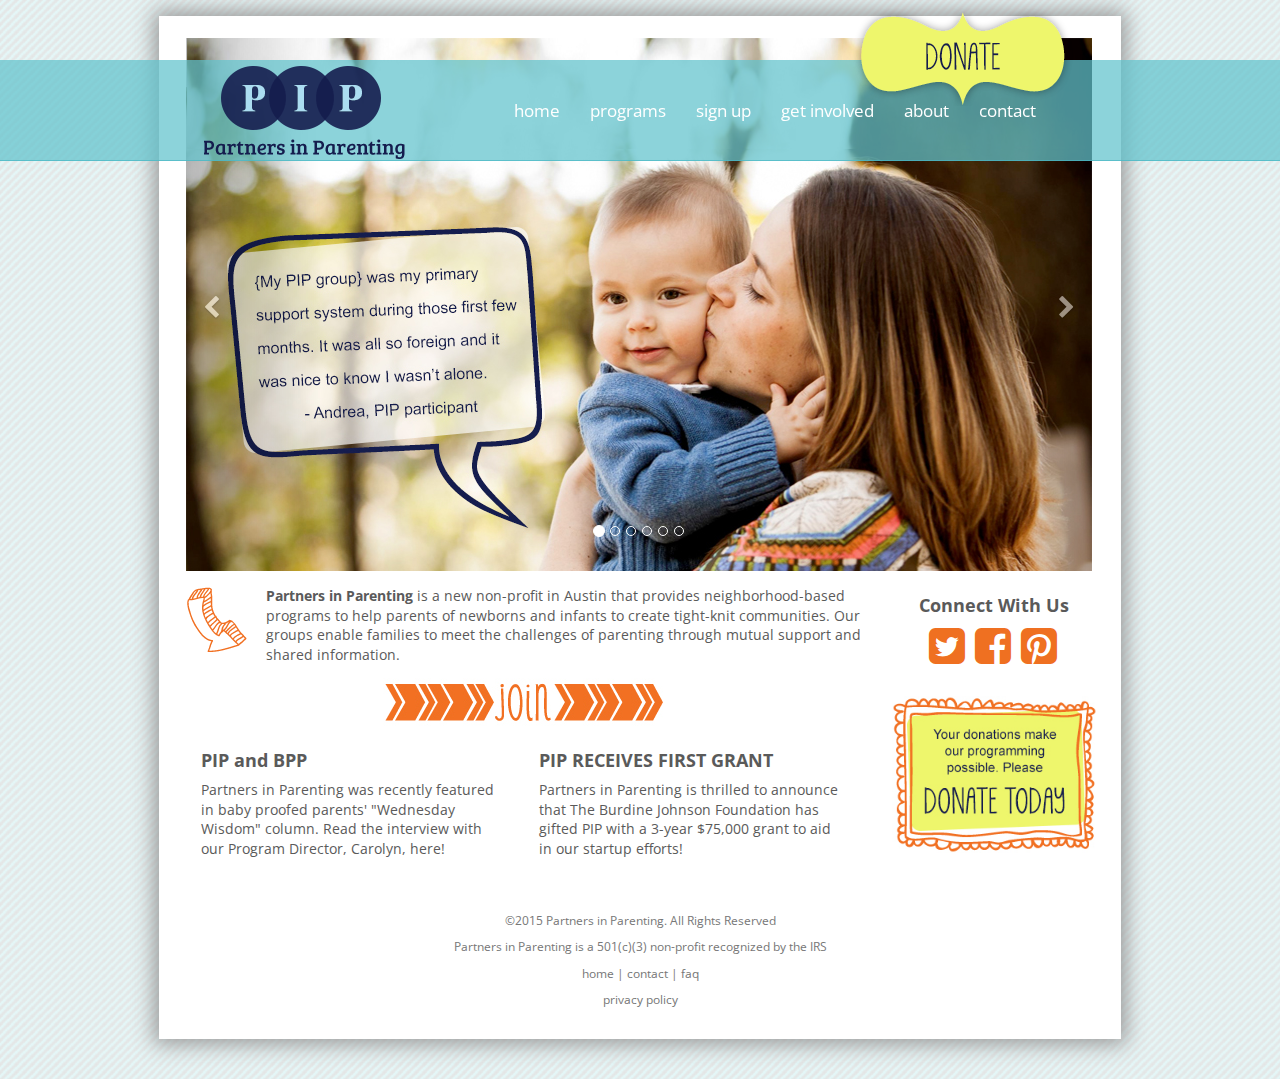
<file: index.html>
<!DOCTYPE html>
<html lang="en">
    <head>
        <meta charset="utf-8">
        <meta http-equiv="X-UA-Compatible" content="IE=edge">
        <meta name="viewport" content="width=device-width, initial-scale=1">
        <!-- Favicon -->
        <link rel="icon" type="image/png" href="img/favicon.png">

        <title>Partners in Parenting</title>
        <meta name="description" content="">

        <!-- Bootstrap -->
        <link href="css/bootstrap.css" rel="stylesheet">

        <!-- Font Awesome -->
        <link href="css/font-awesome.css" rel="stylesheet">

        <!-- Custom Styles -->
        <link href="css/style.css" rel="stylesheet">

        <!-- Custom Google Fonts -->
        <link href='http://fonts.googleapis.com/css?family=Open+Sans:400italic,400,700' rel='stylesheet' type='text/css'>

        <!-- HTML5 shim and Respond.js for IE8 support of HTML5 elements and media queries -->

        <!--[if lt IE 9]>
<script src="https://oss.maxcdn.com/html5shiv/3.7.2/html5shiv.min.js"></script>
<script src="https://oss.maxcdn.com/respond/1.4.2/respond.min.js"></script>
<![endif]-->
    </head>
    <body>

        <!-- BODY WRAPPER -->
        <div class="body-wrapper">

            <!-- Static navbar -->
            <div class="navbar-wrapper">
                <nav class="navbar navbar-default navbar-static-top">
                    <div class="container">
                        <div class="navbar-header">
                            <button type="button" class="navbar-toggle collapsed" data-toggle="collapse" data-target="#navbar" aria-expanded="false" aria-controls="navbar">
                                <span class="sr-only">Toggle navigation</span>
                                <span class="icon-bar"></span>
                                <span class="icon-bar"></span>
                                <span class="icon-bar"></span>
                            </button>
                            <a class="navbar-brand" href="#"><img class="logo" src="img/parnters-in-parenting-austin.png"></a>
                        </div>
                        <div id="navbar" class="navbar-collapse collapse">
                            <ul class="nav navbar-nav">
                            </ul>
                            <ul class="nav navbar-nav navbar-right">
                                <li><a href="#">home</a></li>
                                <li><a href="#">programs</a></li>
                                <li><a href="#">sign up</a></li>
                                <li><a href="#">get involved</a></li>
                                <li><a href="#">about</a></li>
                                <li><a href="#">contact</a></li>
                            </ul>
                        </div>
                    </div>
                </nav>
            </div>

            <!-- Donate Button -->
            <div class="container">
                <span id="donate-button"></span>
            </div>

            <div class="container body-container">

                <!-- Carousel -->
                <div id="myCarousel" class="carousel slide" data-ride="carousel">
                    <!-- Indicators -->
                    <ol class="carousel-indicators">
                        <li data-target="#myCarousel" data-slide-to="0" class="active"></li>
                        <li data-target="#myCarousel" data-slide-to="1"></li>
                        <li data-target="#myCarousel" data-slide-to="2"></li>
                        <li data-target="#myCarousel" data-slide-to="3"></li>
                        <li data-target="#myCarousel" data-slide-to="4"></li>
                        <li data-target="#myCarousel" data-slide-to="5"></li>
                    </ol>
                    <div class="carousel-inner" role="listbox">
                        <div class="item active">
                            <img class="first-slide" src="img/slider/home1-partners-in-parenting.jpg" alt="">
                        </div>
                        <div class="item">
                            <img class="second-slide" src="img/slider/home2-new-parent-groups.jpg" alt="">
                        </div>
                        <div class="item">
                            <img class="third-slide" src="img/slider/home3-helping-partners-in-parenting.jpg" alt="">
                        </div>

                        <div class="item">
                            <img class="fourth-slide" src="img/slider/home4-volunteer-to-help-new-parents.jpg" alt="">
                        </div>

                        <div class="item">
                            <img class="fifth-slide" src="img/slider/home5-what-all-the-fuss-is-about.jpg" alt="">
                        </div>

                        <div class="item">
                            <img class="sixth-slide" src="img/slider/home6-community-for-new-families.jpg" alt="">
                        </div>
                    </div>

                    <a class="left carousel-control" href="#myCarousel" role="button" data-slide="prev">
                        <span class="fa fa-chevron-left" aria-hidden="true"></span>
                        <span class="sr-only">Previous</span>
                    </a>
                    <a class="right carousel-control" href="#myCarousel" role="button" data-slide="next">
                        <span class="fa fa-chevron-right" aria-hidden="true"></span>
                        <span class="sr-only">Next</span>
                    </a>
                </div>
                <!-- /.carousel -->


                <div class="row">
                    <div class="col-sm-9">

                        <div class="content-arrow">
                            <strong>Partners in Parenting</strong> is a new non-profit in Austin that provides
                            neighborhood-based programs to help parents of newborns and infants to create tight-knit
                            communities. Our groups enable families to meet the challenges of parenting through
                            mutual support and shared information.
                        </div>

                        <div class="banner-header text-center">
                            <img src="img/join-partners-in-parenting.jpg">
                        </div>

                        <div class="col-sm-6">
                            <h4>PIP and BPP</h4>
                            Partners in Parenting was recently featured in baby proofed parents'
                            "Wednesday Wisdom" column. Read the interview with our Program Director, Carolyn, here!
                        </div>

                        <div class="col-sm-6">
                            <h4>PIP RECEIVES FIRST GRANT</h4>
                            Partners in Parenting is thrilled to announce that The Burdine Johnson Foundation
                            has gifted PIP with a 3-year $75,000 grant to aid in our startup efforts!
                        </div>

                    </div>

                    <div class="col-sm-3">
                        <h4 class="text-center">Connect With Us</h4>
                        <div class="text-center social-icons">
                            <a href="http://www.twitter.com/pipatx"><i class="fa fa-twitter-square fa-3x"> </i></a>
                            <a href="https://www.facebook.com/pipatx"><i class="fa fa-facebook-square fa-3x"> </i></a>
                            <a href="http://www.pinterest.com/pipatx/"><i class="fa fa-pinterest-square fa-3x"> </i></a>
                        </div>
                        <p>&nbsp;</p>
                        <p>
                            <img class="img-responsive center-block" src="img/donate-to-help-new-parents-foundation.jpg">
                        </p>
                    </div>
                </div>
            </div>

            <footer>
                <div class="row">
                    <div class="col-sm-12 text-center small">
                        <p>&copy;2015 Partners in Parenting. All Rights Reserved</p>
                        <p>Partners in Parenting is a 501(c)(3) non-profit recognized by the IRS</p>
                        <p>home | contact | faq</p>
                        <p>privacy policy</p>
                    </div>
                </div>
            </footer>

        </div><!-- / . body wrapper -->

        <!-- jQuery (necessary for Bootstrap's JavaScript plugins) -->
        <script src="https://ajax.googleapis.com/ajax/libs/jquery/1.11.3/jquery.min.js"></script>
        <!-- Include all compiled plugins (below), or include individual files as needed -->
        <script src="js/bootstrap.js"></script>
    </body>
</html>
</file>
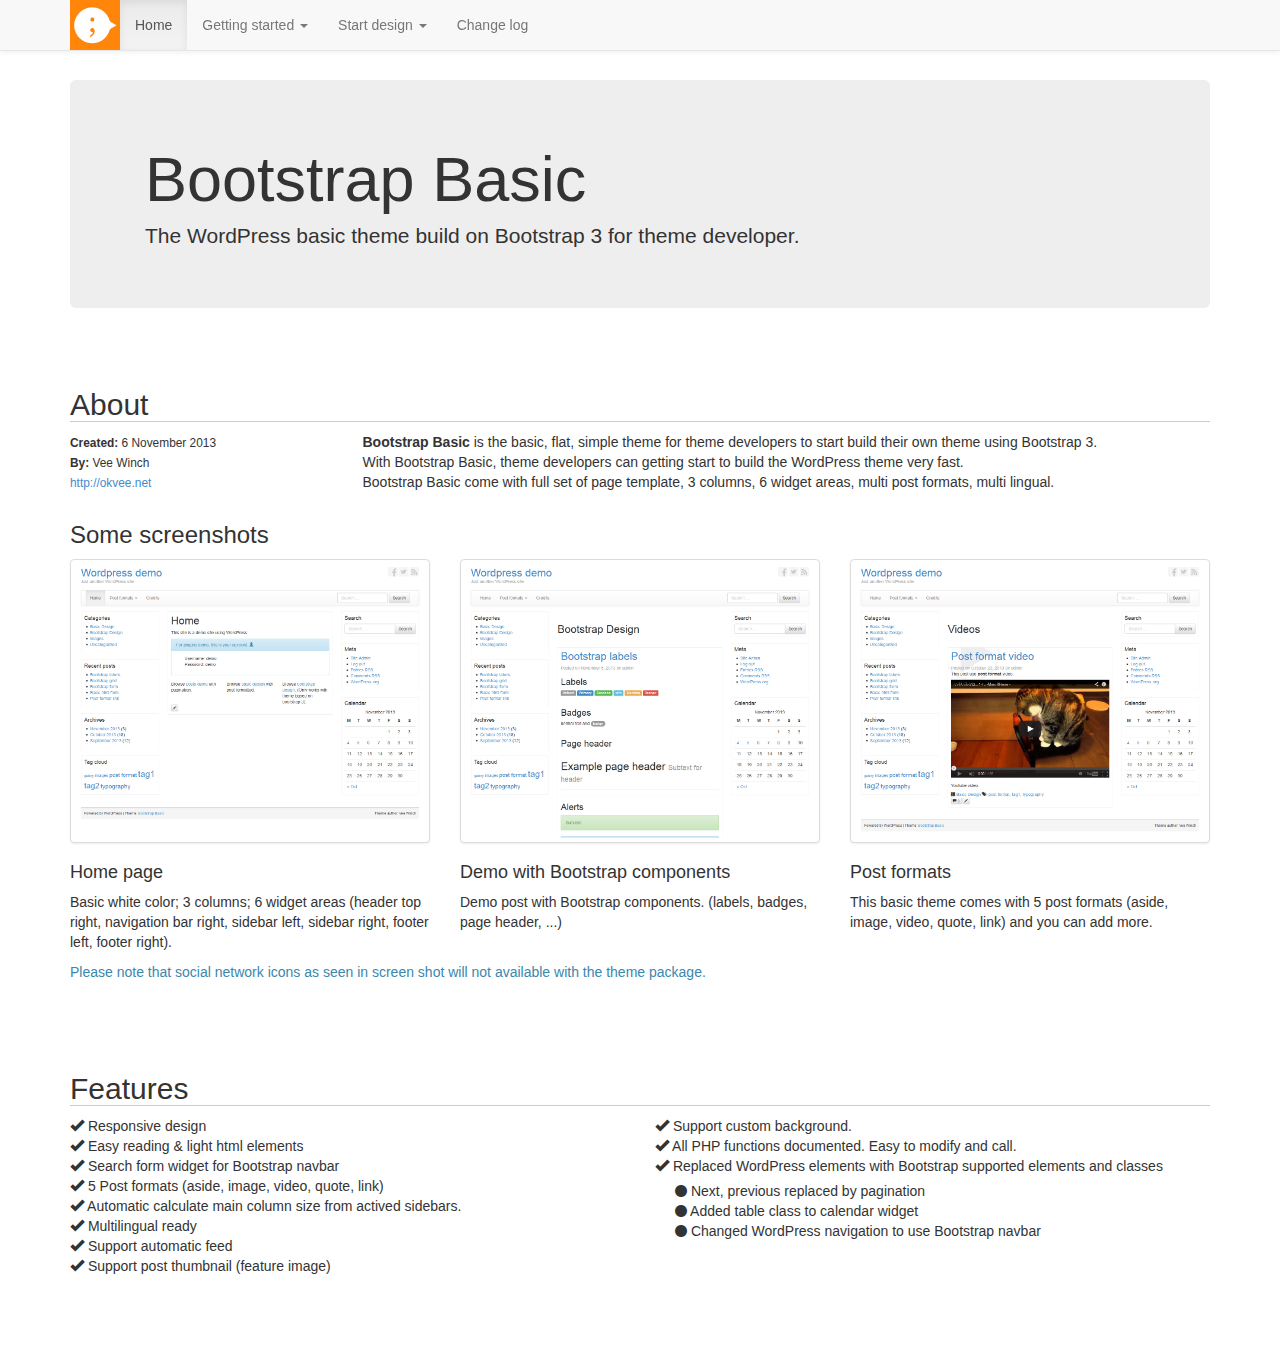
<file: wp/document/index.html>
<!DOCTYPE html>
<!--[if lt IE 7]>      <html class="no-js lt-ie9 lt-ie8 lt-ie7"> <![endif]-->
<!--[if IE 7]>         <html class="no-js lt-ie9 lt-ie8"> <![endif]-->
<!--[if IE 8]>         <html class="no-js lt-ie9"> <![endif]-->
<!--[if gt IE 8]><!--> <html class="no-js"> <!--<![endif]-->
	<head>
		<meta charset="utf-8">
		<meta http-equiv="X-UA-Compatible" content="IE=edge,chrome=1">
		<title>Bootstrap Basic Document</title>
		<meta name="description" content="">
		<meta name="viewport" content="width=device-width">

		<link rel="stylesheet" href="css/bootstrap.min.css">
		<link rel="stylesheet" href="css/bootstrap-theme.min.css">
		<link rel="stylesheet" href="css/font-awesome/css/font-awesome.min.css">
		<!--[if lte IE 7]>
		<link rel="stylesheet" href="css/font-awesome/css/font-awesome-ie7.min.css">
		<![endif]-->
		<link rel="stylesheet" href="css/main.css">

		<script src="js/vendor/modernizr-2.6.2-respond-1.1.0.min.js"></script>
	</head>
	<body id="the-page-body" data-spy="scroll" data-target="#the-page-navbar" data-offset="80">
		<a class="sr-only" href="#the-page-content">Skip to content</a>





		<!--[if lte IE 7]>
			<p class="ancient-browser-alert"><span class="icon-exclamation-sign icon-large"></span> You are using an <strong>outdated</strong> browser. Please <a href="http://browsehappy.com/">upgrade your browser</a> or <a href="http://www.google.com/chromeframe/?redirect=true">activate Google Chrome Frame</a> to improve your experience.</p>
		<![endif]-->





		<header>
			<nav id="the-page-navbar" class="navbar navbar-default navbar-fixed-top" role="navigation">
				<div class="container">
					<div class="row">
						<div class="col-xs-12">
							<!-- Brand and toggle get grouped for better mobile display -->
							<div class="navbar-header">
								<button type="button" class="navbar-toggle" data-toggle="collapse" data-target=".navbar-ex1-collapse">
									<span class="sr-only">Menu</span>
									<span class="icon-bar"></span>
									<span class="icon-bar"></span>
									<span class="icon-bar"></span>
								</button>
								<h1 class="brand-logo"><a class="navbar-brand" href="#the-page-body">Bootstrap Basic</a></h1>
							</div>

							<!-- Collect the nav links, forms, and other content for toggling -->
							<div class="collapse navbar-collapse navbar-ex1-collapse">
								<ul class="nav navbar-nav">
									<li class="active"><a href="index.html">Home</a></li>
									<li class="dropdown"><a href="#" class="dropdown-toggle" data-toggle="dropdown">Getting started <span class="caret"></span></a>
										<ul class="dropdown-menu">
											<li><a href="getting-started-install.html">Installation</a></li>
											<li><a href="getting-started-widget-navbar.html">Add widget to navbar</a></li>
											<li><a href="getting-started-custom-bg.html">Change custom background</a></li>
										</ul>
									</li>
									<li class="dropdown"><a href="#" class="dropdown-toggle" data-toggle="dropdown">Start design <span class="caret"></span></a>
										<ul class="dropdown-menu">
											<li><a href="start-design-config.html">Configuration, setting, and naming</a></li>
											<li><a href="start-design-change-language.html">Change the language</a></li>
											<li><a href="start-design-resources.html">More resources for theme developer</a></li>
										</ul>
									</li>
									<li><a href="change-log.html">Change log</a></li>
								</ul>
							</div><!-- /.navbar-collapse -->
						</div>
					</div>
				</div>
			</nav><!--.navbar-->
		</header>


		<div class="container">
			<div class="row">
				<div class="col-md-12" id="the-page-content">
					<article>
						<div class="jumbotron">
							<div class="container">
								<h1>Bootstrap Basic</h1>
								<p>
									The WordPress basic theme build on Bootstrap 3 for theme developer.
								</p>
							</div>
						</div>


						<section id="about" class="document-main-section">
							<h2>About</h2>

							<div class="row">
								<div class="col-xs-4 col-sm-3">
									<small>
										<strong>Created: </strong> <time datetime="2013-10-05">6 November 2013</time><br>
										<strong>By: </strong> Vee Winch<br>
										<a href="http://okvee.net/en" target="_blank">http://okvee.net</a>
									</small>
								</div>
								<div class="col-xs-8 col-sm-9">
									<p>
										<strong>Bootstrap Basic</strong> is the basic, flat, simple theme for theme developers to start build their own theme using Bootstrap 3.<br />
										With Bootstrap Basic, theme developers can getting start to build the WordPress theme very fast.<br />
										Bootstrap Basic come with full set of page template, 3 columns, 6 widget areas, multi post formats, multi lingual.
									</p>
								</div>
							</div>

							<h3>Some screenshots</h3>

							<div class="row">
								<div class="col-sm-4">
									<div class="thumbnail">
										<a href="img/01_preview1.jpg"><img src="img/01_preview1.jpg" alt="preview"></a>
									</div>
									<div class="caption">
										<h4>Home page</h4>
										<p>Basic white color; 3 columns; 6 widget areas (header top right, navigation bar right, sidebar left, sidebar right, footer left, footer right).</p>
									</div>
								</div>
								<div class="col-sm-4">
									<div class="thumbnail">
										<a href="img/01_preview2.jpg"><img src="img/01_preview2.jpg" alt="preview"></a>
									</div>
									<div class="caption">
										<h4>Demo with Bootstrap components</h4>
										<p>Demo post with Bootstrap components. (labels, badges, page header, ...)</p>
									</div>
								</div>
								<div class="col-sm-4">
									<div class="thumbnail">
										<a href="img/01_preview3.jpg"><img src="img/01_preview3.jpg" alt="preview"></a>
									</div>
									<div class="caption">
										<h4>Post formats</h4>
										<p>This basic theme comes with 5 post formats (aside, image, video, quote, link) and you can add more.</p>
									</div>
								</div>
								<div class="clearfix"></div>
								<div class="col-md-12">
									<p class="text-info">Please note that social network icons as seen in screen shot will not available with the theme package.</p>
								</div>
							</div>
						</section><!--#about-->


						<section id="features" class="document-main-section">
							<h2>Features</h2>

							<div class="row">
								<div class="col-sm-6">
									<ul class="list-unstyled">
										<li><span class="glyphicon glyphicon-ok"></span> Responsive design</li>
										<li><span class="glyphicon glyphicon-ok"></span> Easy reading &amp; light html elements</li>
										<li><span class="glyphicon glyphicon-ok"></span> Search form widget for Bootstrap navbar</li>
										<li><span class="glyphicon glyphicon-ok"></span> 5 Post formats (aside, image, video, quote, link)</li>
										<li><span class="glyphicon glyphicon-ok"></span> Automatic calculate main column size from actived sidebars.</li>
										<li><span class="glyphicon glyphicon-ok"></span> Multilingual ready</li>
										<li><span class="glyphicon glyphicon-ok"></span> Support automatic feed</li>
										<li><span class="glyphicon glyphicon-ok"></span> Support post thumbnail (feature image)</li>
									</ul>
								</div>
								<div class="col-sm-6">
									<ul class="list-unstyled">
										<li><span class="glyphicon glyphicon-ok"></span> Support custom background.</li>
										<li><span class="glyphicon glyphicon-ok"></span> All PHP functions documented. Easy to modify and call.</li>
										<li><span class="glyphicon glyphicon-ok"></span> Replaced WordPress elements with Bootstrap supported elements and classes
											<ul>
												<li><span class="fa fa-circle"></span> Next, previous replaced by pagination</li>
												<li><span class="fa fa-circle"></span> Added table class to calendar widget</li>
												<li><span class="fa fa-circle"></span> Changed WordPress navigation to use Bootstrap navbar</li>
											</ul>
										</li>
									</ul>
								</div>
							</div>
						</section><!--#features-->


						<div class="the-page-end"></div>


					</article>
				</div>
			</div>
		</div>





		<script src="js/vendor/jquery-1.10.1.min.js"></script>
		<script src="js/vendor/bootstrap.min.js"></script>
		<script src="js/main.js"></script>
	</body>
</html>
</file>
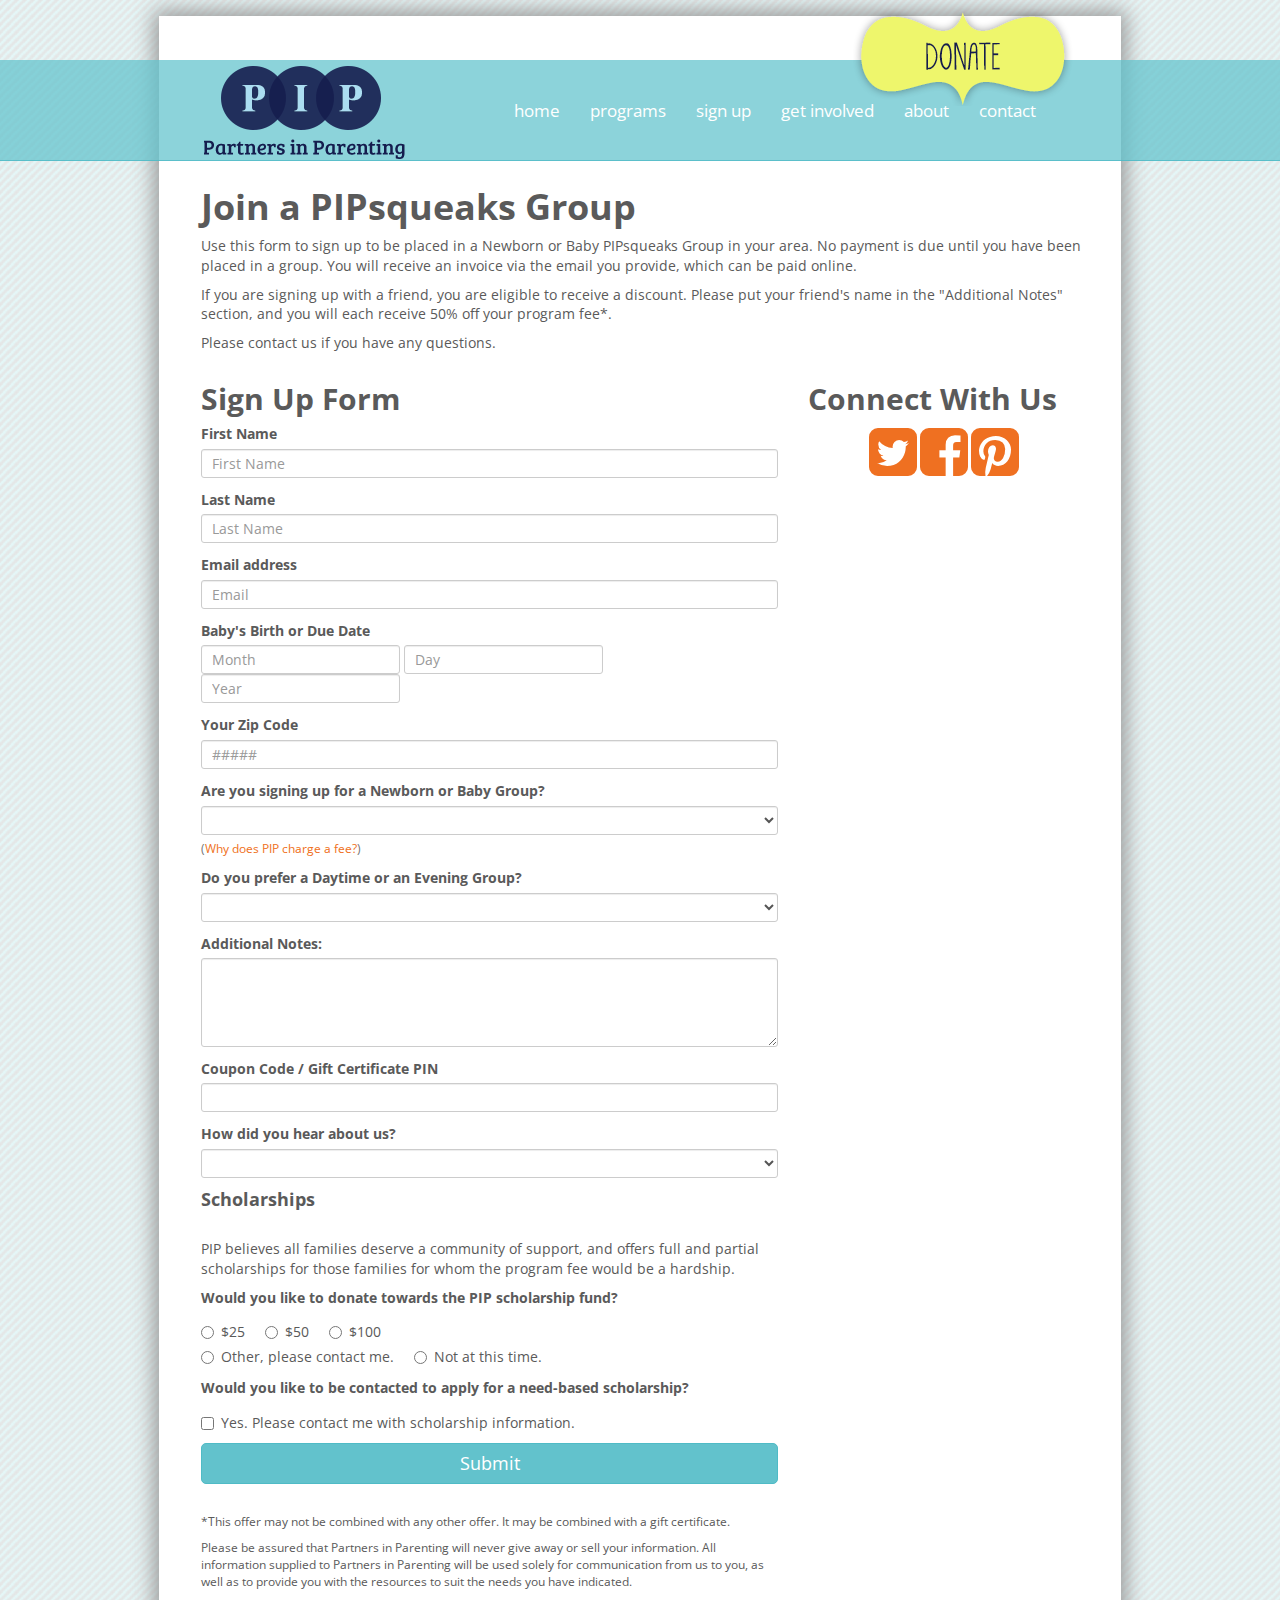
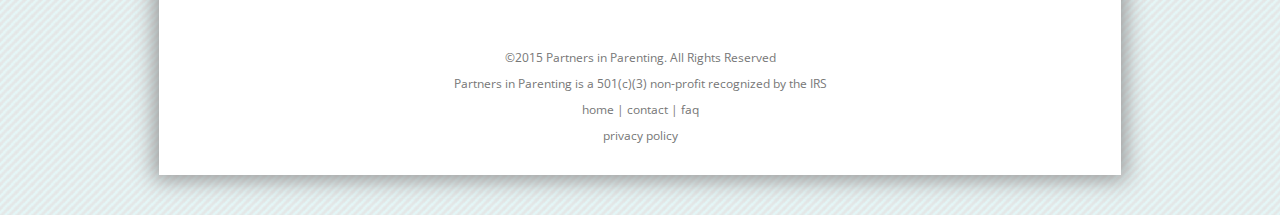
<file: sign-up.html>
<!DOCTYPE html>
<html lang="en">
    <head>
        <meta charset="utf-8">
        <meta http-equiv="X-UA-Compatible" content="IE=edge">
        <meta name="viewport" content="width=device-width, initial-scale=1">
        <!-- Favicon -->
        <link rel="icon" type="image/png" href="img/favicon.png">

        <title>Partners in Parenting</title>
        <meta name="description" content="">

        <!-- Bootstrap -->
        <link href="css/bootstrap.css" rel="stylesheet">

        <!-- Font Awesome -->
        <link href="css/font-awesome.css" rel="stylesheet">

        <!-- Custom Styles -->
        <link href="css/style.css" rel="stylesheet">

        <!-- Custom Google Fonts -->
        <link href='http://fonts.googleapis.com/css?family=Open+Sans:400italic,400,700' rel='stylesheet' type='text/css'>

        <!-- HTML5 shim and Respond.js for IE8 support of HTML5 elements and media queries -->

        <!--[if lt IE 9]>
<script src="https://oss.maxcdn.com/html5shiv/3.7.2/html5shiv.min.js"></script>
<script src="https://oss.maxcdn.com/respond/1.4.2/respond.min.js"></script>
<![endif]-->
    </head>
    <body>

        <!-- BODY WRAPPER -->
        <div class="body-wrapper">

            <!-- Static navbar -->
            <div class="navbar-wrapper">
                <nav class="navbar navbar-default navbar-static-top">
                    <div class="container">
                        <div class="navbar-header">
                            <button type="button" class="navbar-toggle collapsed" data-toggle="collapse" data-target="#navbar" aria-expanded="false" aria-controls="navbar">
                                <span class="sr-only">Toggle navigation</span>
                                <span class="icon-bar"></span>
                                <span class="icon-bar"></span>
                                <span class="icon-bar"></span>
                            </button>
                            <a class="navbar-brand" href="#"><img class="logo" src="img/parnters-in-parenting-austin.png"></a>
                        </div>
                        <div id="navbar" class="navbar-collapse collapse">
                            <ul class="nav navbar-nav">
                            </ul>
                            <ul class="nav navbar-nav navbar-right">
                                <li><a href="#">home</a></li>
                                <li><a href="#">programs</a></li>
                                <li><a href="#">sign up</a></li>
                                <li><a href="#">get involved</a></li>
                                <li><a href="#">about</a></li>
                                <li><a href="#">contact</a></li>
                            </ul>
                        </div>
                    </div>
                </nav>
            </div>

            <!-- Donate Button -->
            <div class="container">
                <span id="donate-button"></span>
            </div>

            <!-- Body Container -->
            <div class="container body-container">

                <!-- Why Does PIP Charge Modal -->
                <div class="modal fade" id="pipfeemodal" tabindex="-1" role="dialog" aria-labelledby="pipfeemodal">
                    <div class="modal-dialog modal-lg">
                        <div class="modal-content">
                            <div class="modal-header">
                                <button type="button" class="close" data-dismiss="modal" aria-label="Close"><span aria-hidden="true">&times;</span></button>
                                <h4 class="modal-title">Why Does PIP Charge a Program Fee?</h4>

                            </div>
                            <div class="modal-body">
                                <p>Every once in a while we are asked this valid question. The answer is both simple and complex.</p>
                                <p>Simply put, Partners in Parenting is a 501(c)(3) nonprofit organization that receives no
                                    government funding and relies on a combination of fees and contributions to keep providing the
                                    PIP programming that has proven so valuable to thousands of parents in similar programs.</p>
                                <p>
                                    The more detailed explanation: your program fee represents about 33% of the direct cost of
                                    participating in a PIP Group. Even with significant fee-for-service (about one-third of our annual
                                    budget), PIP relies on philanthropic support from individuals, grantors, and sponsors to continue
                                    offering this valuable program at an affordable rate.</p>
                                <h4>Where Does My Money Go?</h4>
                                <p>The fees and contributions PIP receives are put to a multitude of important uses.</p>
                                <p>Throughout the year our program staff conducts outreach in the form of marketing, partnerships
                                    and PIP Information Sessions for expectant and very-new parents and answers questions from
                                    hundreds of expectant parents. We process each registration individually and match hundreds
                                    of new parents into dozens of support groups.</p>
                                <p>We provide partial and full scholarships to any family with financial hardship that would prevent
                                    them from participating in our programming.</p>
                                <p>We recruit and train volunteer facilitators for each group.</p>
                                <p>We track each PIP group's progress week-by-week for 3 months and provide advice and
                                    resources to keep PIP parents together after the formal program ends.</p>
                                <p>We develop and continually revise and update the curriculum and materials that our groups and
                                    facilitators use.</p>
                                <p>We recruit and maintain a roster of guest speakers who are experts in various fields who donate
                                    their time and expertise to our groups.</p>
                                <p>We are continuously developing other value-added programs to our parent community, such as
                                    a PIP for Dads, Second Time Around PIPsqueaks Groups, PIP en español, and an annual
                                    family festival.</p>
                                <p>Like any enterprise, we also need to pay for phones, our website and IT infrastructure, office
                                    rent, and the required administrative and accounting functions.</p>
                                <p>Our single goal is to ensure that PIP is available to new and repeat parents when they most
                                    need it; your fees and contributions make that possible.</p>
                            </div>
                            <div class="modal-footer">
                                <button type="button" class="btn btn-warning" data-dismiss="modal">Close</button>
                            </div>
                        </div><!-- /.modal-content -->
                    </div><!-- /.modal-dialog -->
                </div><!-- /.modal -->

                <!-- Sign Up Page Content -->
                <div class="col-sm-12">
                    <h1>Join a PIPsqueaks Group</h1>
                    <p>Use this form to sign up to be placed in a Newborn or Baby PIPsqueaks Group in your area. No payment is due until you have been placed in a group. You will receive an invoice via the email you provide, which can be paid online.</p>
                    <p>If you are signing up with a friend, you are eligible to receive a discount. Please put your friend's name in the "Additional Notes" section, and you will each receive 50% off your program fee*.</p>
                    <p>Please contact us if you have any questions.</p>
                </div>

                <div class="col-sm-8">
                    <h2>Sign Up Form</h2>
                    <form action="http://pipaustin.us3.list-manage.com/subscribe/post?u=b69988f8ff140d727105626e3&amp;id=33d331ccb9" method="post" id="mc-embedded-subscribe-form" name="mc-embedded-subscribe-form" class="validate" target="_blank" novalidate="">

                        <div class="form-group" width="500px;">
                            <label for="mce-FNAME">First Name</label>
                            <input type="text" value="" name="FNAME" class="form-control" id="mce-FNAME" placeholder="First Name" required>
                        </div>
                        <div class="form-group">
                            <label for="mce-LNAME">Last Name</label>
                            <input type="text" value="" name="LNAME" class="form-control" id="mce-LNAME" placeholder="Last Name" required>
                        </div>

                        <div class="form-group">
                            <label for="mce-EMAIL">Email address</label>
                            <input type="email" class="form-control" name="EMAIL" id="mce-EMAIL" placeholder="Email" required>
                        </div>

                        <label>Baby's Birth or Due Date</label>
                        <div class="form-group form-inline">
                            <div class="form-group">
                                <input type="text" name="MMERGE3[month]" id="mce-MMERGE3-month" class="form-control" placeholder="Month" required>
                            </div>
                            <div class="form-group">
                                <input type="text" name="MMERGE3[day]" id="mce-MMERGE3-day" class="form-control" placeholder="Day" required>
                            </div>
                            <div class="form-group">
                                <input type="text" name="MMERGE3[year]" id="mce-MMERGE3-year" class="form-control" placeholder="Year" required>
                            </div>
                        </div>

                        <div class="form-group">
                            <label for="mce-MMERGE7">Your Zip Code</label>
                            <input type="text" class="form-control" name="MMERGE7" id="mce-MMERGE7" placeholder="#####" required>
                        </div>

                        <div class="form-group">
                            <label for="grouptype">Are you signing up for a Newborn or Baby Group?</label>
                            <select name="MMERGE9" id="grouptype" class="form-control" id="mce-MMERGE9" required>
                                <option value=""></option>
                                <option value="Newborn">Newborn (0-4 months) - $150</option>
                                <option value="Baby">Baby (5-10 months) - $100</option>
                            </select>
                            <p class="help-block small">(<a href="#" data-toggle="modal" data-target="#pipfeemodal">Why does PIP charge a fee?</a>)</p>
                        </div>

                        <div class="form-group">
                            <label for="mce-MMERGE5">Do you prefer a Daytime or an Evening Group?
                            </label>
                            <select name="MMERGE5" class="form-control" id="mce-MMERGE5" required>
                                <option value=""></option>
                                <option value="Daytime">Daytime</option>
                                <option value="Evening">Evening</option>
                                <option value="Either would be great!">Either would be great!</option>
                            </select>
                        </div>

                        <div class="form-group">
                            <label for="mce-MMERGE4">Additional Notes: </label>
                            <textarea name="MMERGE4" class="form-control" id="mce-MMERGE4" rows="4"></textarea>
                        </div>

                        <div class="form-group">
                            <label for="mce-MMERGE8">Coupon Code / Gift Certificate PIN </label>
                            <input type="text" value="" name="MMERGE8" class="form-control" id="mce-MMERGE8">
                        </div>

                        <div class="form-group">
                            <label for="mce-MMERGE6">How did you hear about us? </label>
                            <select name="MMERGE6" class="form-control" id="mce-MMERGE6">
                                <option value=""></option>
                                <option value="Word of Mouth">Word of Mouth</option>
                                <option value="Facebook/Twitter">Facebook/Twitter</option>
                                <option value="Another Website">Another Website</option>
                                <option value="My Doctor/Midwife">My Doctor/Midwife</option>
                                <option value="My Doula">My Doula</option>
                                <option value="Flyer/Info Card">Flyer/Info Card</option>
                                <option value="Google Search">Google Search</option>
                                <option value="My Birthing Class">My Birthing Class</option>
                                <option value="Other">Other</option>
                            </select>
                        </div>

                        <div class="form-group">
                            <h4>Scholarships </h4><br>
                            <p>PIP believes all families deserve a community of support, and offers full and partial
                                scholarships for those families for whom the program fee would be a hardship.</p>
                            <label>Would you like to donate towards the PIP scholarship fund?</label><div class="radio"><label><input type="radio" value="2" name="group[11301][2]" id="mce-group[11301]-11301-0"> $25
                                </label><label><input type="radio" value="4" name="group[11301][4]" id="mce-group[11301]-11301-0"> $50
                                </label><label><input type="radio" value="8" name="group[11301][8]" id="mce-group[11301]-11301-0"> $100
                                </label>
                            </div>
                            <div class="radio">
                                <label>
                                    <input type="radio" value="16" name="group[11301][16]" id="mce-group[11301]-11301-0">Other, please contact me.
                                </label><label>
                                    <input type="radio" value="32" name="group[11301][32]" id="mce-group[11301]-11301-0">Not at this time.
                                </label>
                            </div>
                        </div>

                        <label>Would you like to be contacted to apply for a need-based scholarship?</label>
                        <div class="checkbox"><label><input type="checkbox"> Yes. Please contact me with scholarship information.</label>
                        </div>

                        <div id="mce-responses" class="clear">
                            <div class="response" id="mce-error-response" style="display:none"></div>
                            <div class="response" id="mce-success-response" style="display:none"></div>
                        </div>    <!-- real people should not fill this in and expect good things - do not remove this or risk form bot signups-->
                        <div style="position: absolute; left: -5000px;"><input type="text" name="b_b69988f8ff140d727105626e3_33d331ccb9" value=""></div>

                        <input type="submit" value="Submit" name="subscribe" id="mc-embedded-subscribe" class="btn btn-info btn-lg btn-block">

                    </form>

                    <p>&nbsp;</p>
                    <p class="small">
                        *This offer may not be combined with any other offer. It may be combined with a gift certificate.</p>

                    <p class="small">
                        Please be assured that Partners in Parenting will never give away or sell your information.
                        All information supplied to Partners in Parenting will be used solely for communication from us
                        to you, as well as to provide you with the resources to suit the needs you have indicated.
                    </p>
                </div>

                <div class="col-sm-4">
                    <h2>Connect With Us</h2>
                    <div class="text-center social-icons">
                        <a href="http://www.twitter.com/pipatx" class=""><i class="fa fa-twitter-square fa-4x"> </i></a><a href="https://www.facebook.com/pipatx"><i class="fa fa-facebook-square fa-4x"> </i></a><a href="http://www.pinterest.com/pipatx/"><i class="fa fa-pinterest-square fa-4x"> </i></a>
                    </div>
                </div>

            </div><!-- / . body container -->

            <footer>
                <div class="row">
                    <div class="col-sm-12 text-center small">
                        <p>&copy;2015 Partners in Parenting. All Rights Reserved</p>
                        <p>Partners in Parenting is a 501(c)(3) non-profit recognized by the IRS</p>
                        <p>home | contact | faq</p>
                        <p>privacy policy</p>
                    </div>
                </div>
            </footer>

        </div><!-- / . body wrapper -->

        <!-- jQuery (necessary for Bootstrap's JavaScript plugins) -->
        <script src="https://ajax.googleapis.com/ajax/libs/jquery/1.11.3/jquery.min.js"></script>
        <!-- Include all compiled plugins (below), or include individual files as needed -->
        <script src="js/bootstrap.js"></script>
    </body>
</html>
</file>
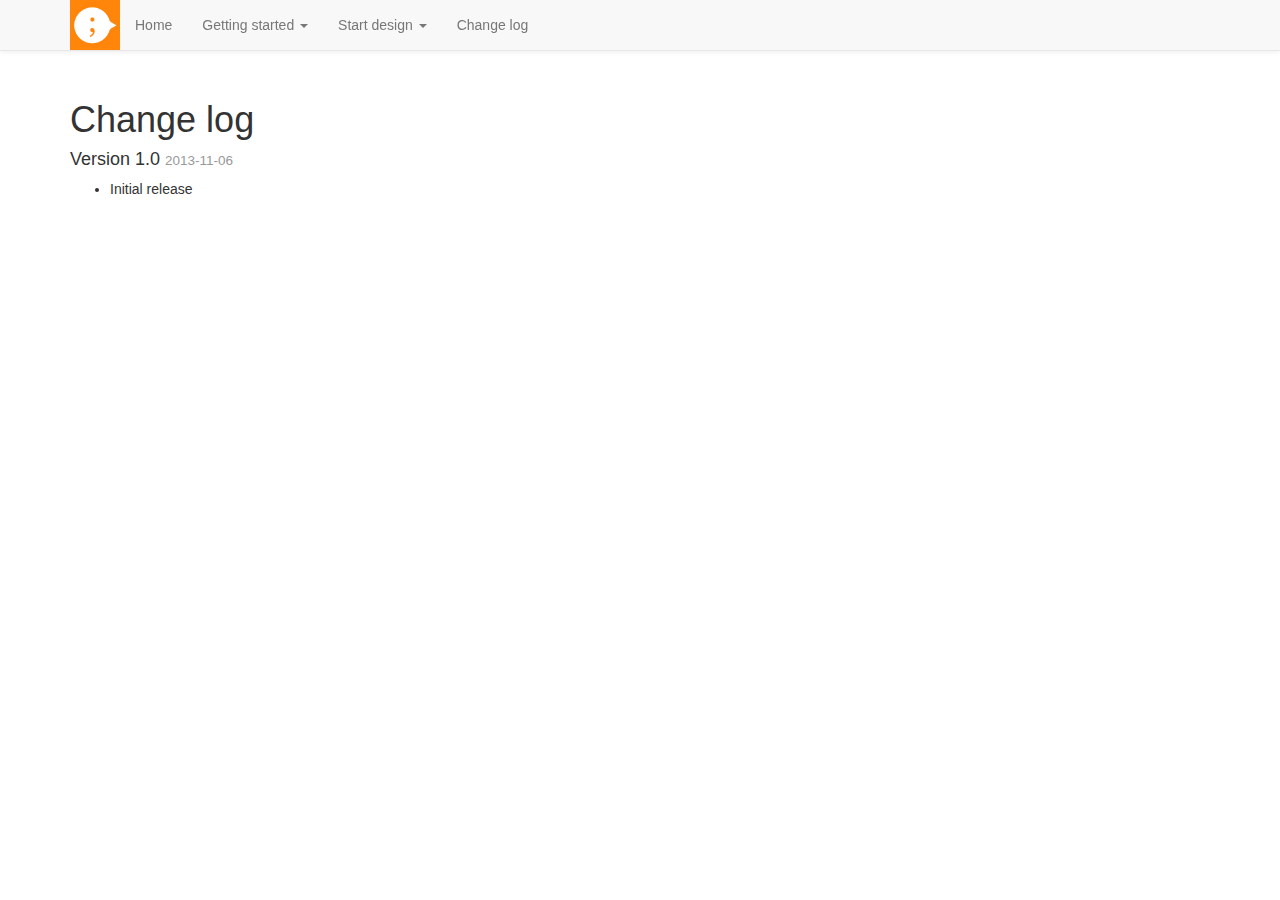
<file: wp/document/change-log.html>
<!DOCTYPE html>
<!--[if lt IE 7]>      <html class="no-js lt-ie9 lt-ie8 lt-ie7"> <![endif]-->
<!--[if IE 7]>         <html class="no-js lt-ie9 lt-ie8"> <![endif]-->
<!--[if IE 8]>         <html class="no-js lt-ie9"> <![endif]-->
<!--[if gt IE 8]><!--> <html class="no-js"> <!--<![endif]-->
	<head>
		<meta charset="utf-8">
		<meta http-equiv="X-UA-Compatible" content="IE=edge,chrome=1">
		<title>Bootstrap Basic Document</title>
		<meta name="description" content="">
		<meta name="viewport" content="width=device-width">

		<link rel="stylesheet" href="css/bootstrap.min.css">
		<link rel="stylesheet" href="css/bootstrap-theme.min.css">
		<link rel="stylesheet" href="css/font-awesome/css/font-awesome.min.css">
		<!--[if lte IE 7]>
		<link rel="stylesheet" href="css/font-awesome/css/font-awesome-ie7.min.css">
		<![endif]-->
		<link rel="stylesheet" href="css/main.css">

		<script src="js/vendor/modernizr-2.6.2-respond-1.1.0.min.js"></script>
	</head>
	<body id="the-page-body" data-spy="scroll" data-target="#the-page-navbar" data-offset="80">
		<a class="sr-only" href="#the-page-content">Skip to content</a>





		<!--[if lte IE 7]>
			<p class="ancient-browser-alert"><span class="icon-exclamation-sign icon-large"></span> You are using an <strong>outdated</strong> browser. Please <a href="http://browsehappy.com/">upgrade your browser</a> or <a href="http://www.google.com/chromeframe/?redirect=true">activate Google Chrome Frame</a> to improve your experience.</p>
		<![endif]-->





		<header>
			<nav id="the-page-navbar" class="navbar navbar-default navbar-fixed-top" role="navigation">
				<div class="container">
					<div class="row">
						<div class="col-xs-12">
							<!-- Brand and toggle get grouped for better mobile display -->
							<div class="navbar-header">
								<button type="button" class="navbar-toggle" data-toggle="collapse" data-target=".navbar-ex1-collapse">
									<span class="sr-only">Menu</span>
									<span class="icon-bar"></span>
									<span class="icon-bar"></span>
									<span class="icon-bar"></span>
								</button>
								<h1 class="brand-logo"><a class="navbar-brand" href="#the-page-body">Bootstrap Basic</a></h1>
							</div>

							<!-- Collect the nav links, forms, and other content for toggling -->
							<div class="collapse navbar-collapse navbar-ex1-collapse">
								<ul class="nav navbar-nav">
									<li><a href="index.html">Home</a></li>
									<li class="dropdown"><a href="#" class="dropdown-toggle" data-toggle="dropdown">Getting started <span class="caret"></span></a>
										<ul class="dropdown-menu">
											<li><a href="getting-started-install.html">Installation</a></li>
											<li><a href="getting-started-widget-navbar.html">Add widget to navbar</a></li>
											<li><a href="getting-started-custom-bg.html">Change custom background</a></li>
										</ul>
									</li>
									<li class="dropdown"><a href="#" class="dropdown-toggle" data-toggle="dropdown">Start design <span class="caret"></span></a>
										<ul class="dropdown-menu">
											<li><a href="start-design-config.html">Configuration, setting, and naming</a></li>
											<li><a href="start-design-change-language.html">Change the language</a></li>
											<li><a href="start-design-resources.html">More resources for theme developer</a></li>
										</ul>
									</li>
									<li><a href="change-log.html">Change log</a></li>
								</ul>
							</div><!-- /.navbar-collapse -->
						</div>
					</div>
				</div>
			</nav><!--.navbar-->
		</header>


		<div class="container">
			<div class="row">
				<div class="col-md-12" id="the-page-content">
					<article>
						<section id="getting-started">
							<h1>Change log</h1>

							<h4>Version 1.0 <small><time>2013-11-06</time></small></h4>
							<ul>
								<li>Initial release</li>
							</ul>

						</section><!--#getting-started-->


						<div class="the-page-end"></div>


					</article>
				</div>
			</div>
		</div>





		<script src="js/vendor/jquery-1.10.1.min.js"></script>
		<script src="js/vendor/bootstrap.min.js"></script>
		<script src="js/main.js"></script>
	</body>
</html>
</file>
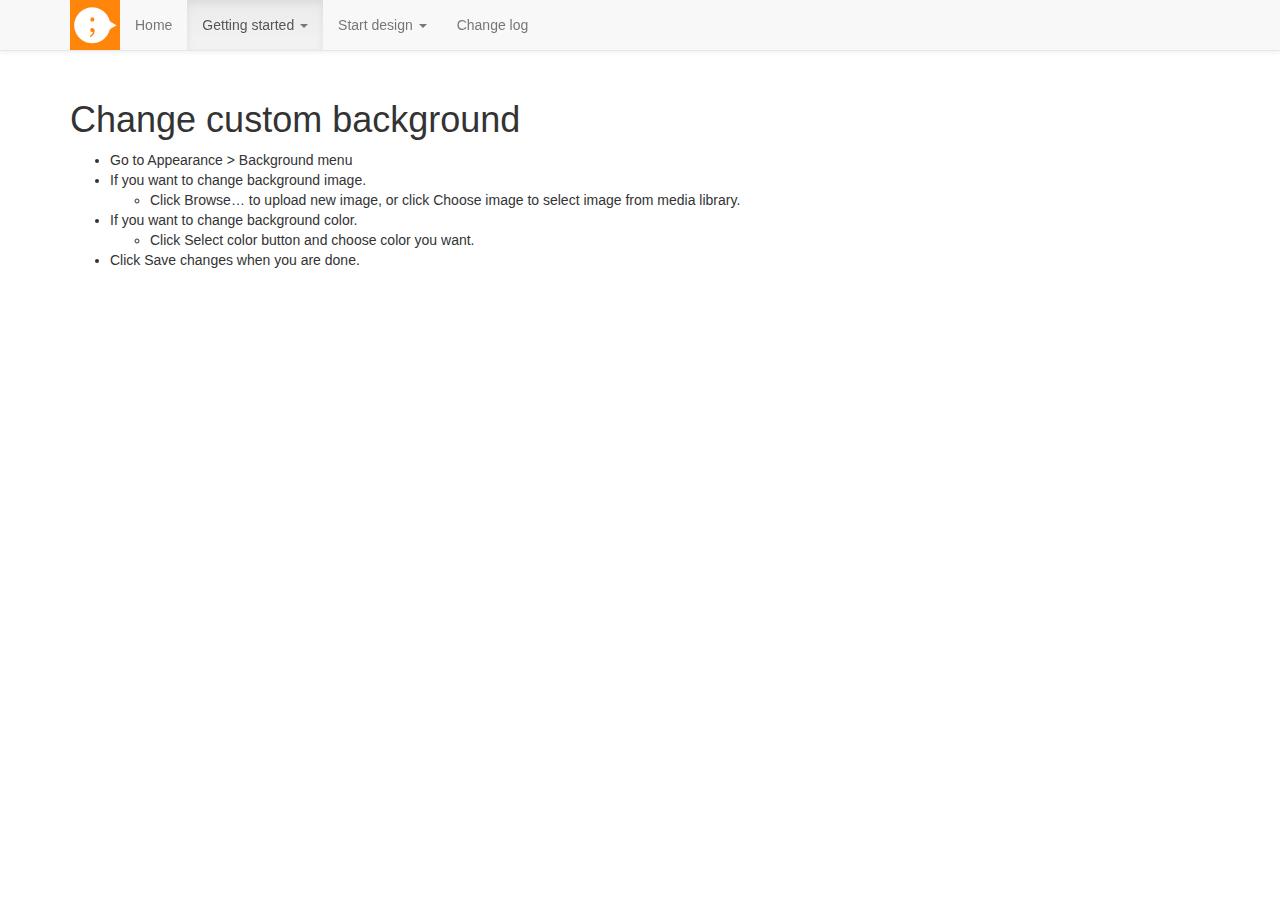
<file: wp/document/getting-started-custom-bg.html>
<!DOCTYPE html>
<!--[if lt IE 7]>      <html class="no-js lt-ie9 lt-ie8 lt-ie7"> <![endif]-->
<!--[if IE 7]>         <html class="no-js lt-ie9 lt-ie8"> <![endif]-->
<!--[if IE 8]>         <html class="no-js lt-ie9"> <![endif]-->
<!--[if gt IE 8]><!--> <html class="no-js"> <!--<![endif]-->
	<head>
		<meta charset="utf-8">
		<meta http-equiv="X-UA-Compatible" content="IE=edge,chrome=1">
		<title>Bootstrap Basic Document</title>
		<meta name="description" content="">
		<meta name="viewport" content="width=device-width">

		<link rel="stylesheet" href="css/bootstrap.min.css">
		<link rel="stylesheet" href="css/bootstrap-theme.min.css">
		<link rel="stylesheet" href="css/font-awesome/css/font-awesome.min.css">
		<!--[if lte IE 7]>
		<link rel="stylesheet" href="css/font-awesome/css/font-awesome-ie7.min.css">
		<![endif]-->
		<link rel="stylesheet" href="css/main.css">

		<script src="js/vendor/modernizr-2.6.2-respond-1.1.0.min.js"></script>
	</head>
	<body id="the-page-body" data-spy="scroll" data-target="#the-page-navbar" data-offset="80">
		<a class="sr-only" href="#the-page-content">Skip to content</a>





		<!--[if lte IE 7]>
			<p class="ancient-browser-alert"><span class="icon-exclamation-sign icon-large"></span> You are using an <strong>outdated</strong> browser. Please <a href="http://browsehappy.com/">upgrade your browser</a> or <a href="http://www.google.com/chromeframe/?redirect=true">activate Google Chrome Frame</a> to improve your experience.</p>
		<![endif]-->





		<header>
			<nav id="the-page-navbar" class="navbar navbar-default navbar-fixed-top" role="navigation">
				<div class="container">
					<div class="row">
						<div class="col-xs-12">
							<!-- Brand and toggle get grouped for better mobile display -->
							<div class="navbar-header">
								<button type="button" class="navbar-toggle" data-toggle="collapse" data-target=".navbar-ex1-collapse">
									<span class="sr-only">Menu</span>
									<span class="icon-bar"></span>
									<span class="icon-bar"></span>
									<span class="icon-bar"></span>
								</button>
								<h1 class="brand-logo"><a class="navbar-brand" href="#the-page-body">Bootstrap Basic</a></h1>
							</div>

							<!-- Collect the nav links, forms, and other content for toggling -->
							<div class="collapse navbar-collapse navbar-ex1-collapse">
								<ul class="nav navbar-nav">
									<li><a href="index.html">Home</a></li>
									<li class="dropdown active"><a href="#" class="dropdown-toggle" data-toggle="dropdown">Getting started <span class="caret"></span></a>
										<ul class="dropdown-menu">
											<li><a href="getting-started-install.html">Installation</a></li>
											<li><a href="getting-started-widget-navbar.html">Add widget to navbar</a></li>
											<li class="active"><a href="getting-started-custom-bg.html">Change custom background</a></li>
										</ul>
									</li>
									<li class="dropdown"><a href="#" class="dropdown-toggle" data-toggle="dropdown">Start design <span class="caret"></span></a>
										<ul class="dropdown-menu">
											<li><a href="start-design-config.html">Configuration, setting, and naming</a></li>
											<li><a href="start-design-change-language.html">Change the language</a></li>
											<li><a href="start-design-resources.html">More resources for theme developer</a></li>
										</ul>
									</li>
									<li><a href="change-log.html">Change log</a></li>
								</ul>
							</div><!-- /.navbar-collapse -->
						</div>
					</div>
				</div>
			</nav><!--.navbar-->
		</header>


		<div class="container">
			<div class="row">
				<div class="col-md-12" id="the-page-content">
					<article>
						<section id="getting-started">
							<h1>Change custom background</h1>

							<ul>
								<li>Go to Appearance &gt; Background menu</li>
								<li>If you want to change background image.
									<ul>
										<li>Click Browse&hellip; to upload new image, or click Choose image to select image from media library.</li>
									</ul>
								</li>
								<li>If you want to change background color.
									<ul>
										<li>Click Select color button and choose color you want.</li>
									</ul>
								</li>
								<li>Click Save changes when you are done.</li>
							</ul>
						</section><!--#getting-started-->


						<div class="the-page-end"></div>


					</article>
				</div>
			</div>
		</div>





		<script src="js/vendor/jquery-1.10.1.min.js"></script>
		<script src="js/vendor/bootstrap.min.js"></script>
		<script src="js/main.js"></script>
	</body>
</html>
</file>
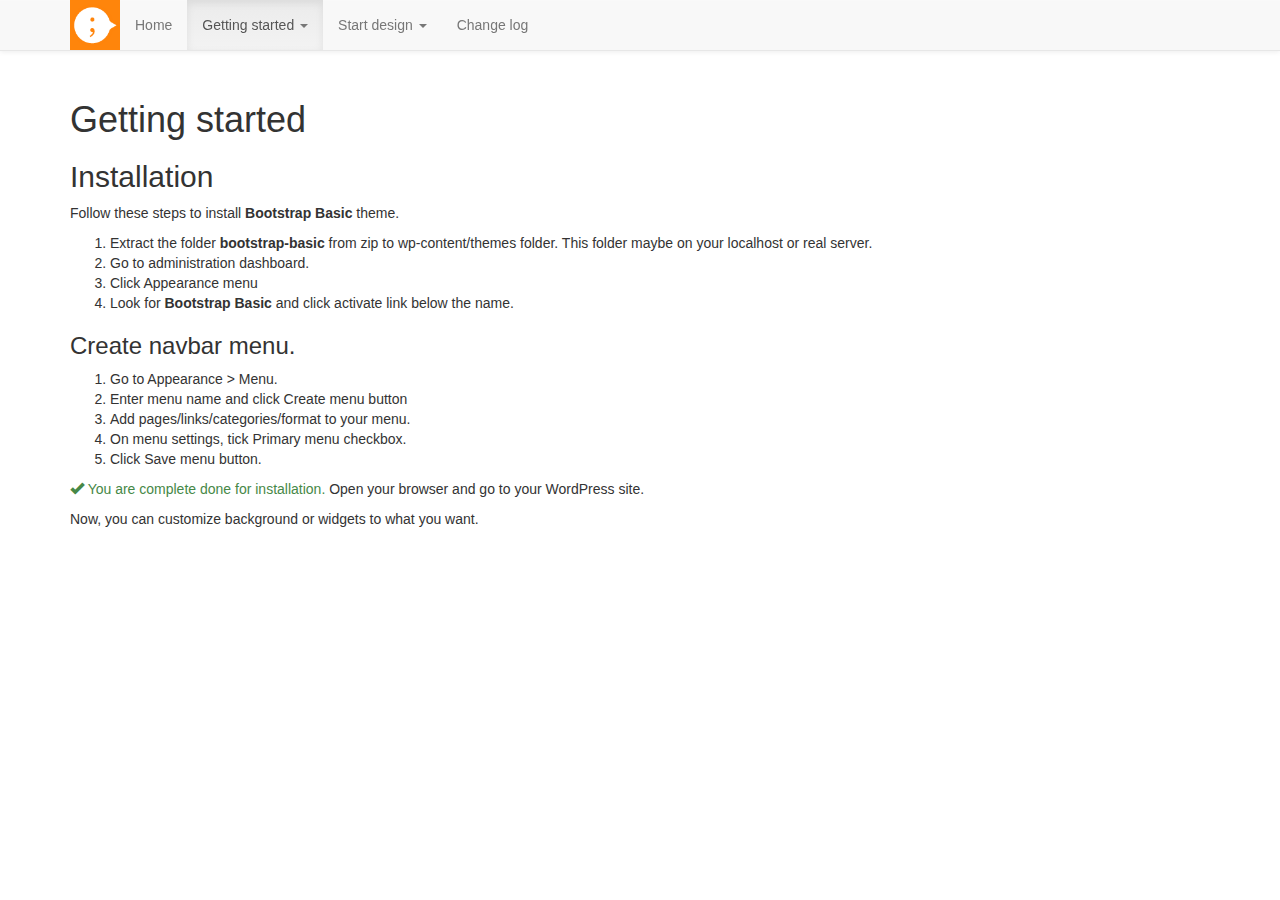
<file: wp/document/getting-started-install.html>
<!DOCTYPE html>
<!--[if lt IE 7]>      <html class="no-js lt-ie9 lt-ie8 lt-ie7"> <![endif]-->
<!--[if IE 7]>         <html class="no-js lt-ie9 lt-ie8"> <![endif]-->
<!--[if IE 8]>         <html class="no-js lt-ie9"> <![endif]-->
<!--[if gt IE 8]><!--> <html class="no-js"> <!--<![endif]-->
	<head>
		<meta charset="utf-8">
		<meta http-equiv="X-UA-Compatible" content="IE=edge,chrome=1">
		<title>Bootstrap Basic Document</title>
		<meta name="description" content="">
		<meta name="viewport" content="width=device-width">

		<link rel="stylesheet" href="css/bootstrap.min.css">
		<link rel="stylesheet" href="css/bootstrap-theme.min.css">
		<link rel="stylesheet" href="css/font-awesome/css/font-awesome.min.css">
		<!--[if lte IE 7]>
		<link rel="stylesheet" href="css/font-awesome/css/font-awesome-ie7.min.css">
		<![endif]-->
		<link rel="stylesheet" href="css/main.css">

		<script src="js/vendor/modernizr-2.6.2-respond-1.1.0.min.js"></script>
	</head>
	<body id="the-page-body" data-spy="scroll" data-target="#the-page-navbar" data-offset="80">
		<a class="sr-only" href="#the-page-content">Skip to content</a>





		<!--[if lte IE 7]>
			<p class="ancient-browser-alert"><span class="icon-exclamation-sign icon-large"></span> You are using an <strong>outdated</strong> browser. Please <a href="http://browsehappy.com/">upgrade your browser</a> or <a href="http://www.google.com/chromeframe/?redirect=true">activate Google Chrome Frame</a> to improve your experience.</p>
		<![endif]-->





		<header>
			<nav id="the-page-navbar" class="navbar navbar-default navbar-fixed-top" role="navigation">
				<div class="container">
					<div class="row">
						<div class="col-xs-12">
							<!-- Brand and toggle get grouped for better mobile display -->
							<div class="navbar-header">
								<button type="button" class="navbar-toggle" data-toggle="collapse" data-target=".navbar-ex1-collapse">
									<span class="sr-only">Menu</span>
									<span class="icon-bar"></span>
									<span class="icon-bar"></span>
									<span class="icon-bar"></span>
								</button>
								<h1 class="brand-logo"><a class="navbar-brand" href="#the-page-body">Bootstrap Basic</a></h1>
							</div>

							<!-- Collect the nav links, forms, and other content for toggling -->
							<div class="collapse navbar-collapse navbar-ex1-collapse">
								<ul class="nav navbar-nav">
									<li><a href="index.html">Home</a></li>
									<li class="dropdown active"><a href="#" class="dropdown-toggle" data-toggle="dropdown">Getting started <span class="caret"></span></a>
										<ul class="dropdown-menu">
											<li class="active"><a href="getting-started-install.html">Installation</a></li>
											<li><a href="getting-started-widget-navbar.html">Add widget to navbar</a></li>
											<li><a href="getting-started-custom-bg.html">Change custom background</a></li>
										</ul>
									</li>
									<li class="dropdown"><a href="#" class="dropdown-toggle" data-toggle="dropdown">Start design <span class="caret"></span></a>
										<ul class="dropdown-menu">
											<li><a href="start-design-config.html">Configuration, setting, and naming</a></li>
											<li><a href="start-design-change-language.html">Change the language</a></li>
											<li><a href="start-design-resources.html">More resources for theme developer</a></li>
										</ul>
									</li>
									<li><a href="change-log.html">Change log</a></li>
								</ul>
							</div><!-- /.navbar-collapse -->
						</div>
					</div>
				</div>
			</nav><!--.navbar-->
		</header>


		<div class="container">
			<div class="row">
				<div class="col-md-12" id="the-page-content">
					<article>
						<section id="getting-started">
							<h1>Getting started</h1>

							<h2 id="getting-started-installation">Installation</h2>

							<p>Follow these steps to install <strong>Bootstrap Basic</strong> theme.</p>

							<ol>
								<li>Extract the folder <strong>bootstrap-basic</strong> from zip to <stron>wp-content/themes</stron> folder. This folder maybe on your localhost or real server.</li>
								<li>Go to administration dashboard.</li>
								<li>Click Appearance menu</li>
								<li>Look for <strong>Bootstrap Basic</strong> and click activate link below the name.</li>
							</ol>

							<h3>Create navbar menu.</h3>

							<ol>
								<li>Go to Appearance &gt; Menu.</li>
								<li>Enter menu name and click Create menu button</li>
								<li>Add pages/links/categories/format to your menu.</li>
								<li>On menu settings, tick Primary menu checkbox.</li>
								<li>Click Save menu button.</li>
							</ol>

							<p><span class="glyphicon glyphicon-ok text-success"></span> <span class="text-success">You are complete done for installation.</span> Open your browser and go to your WordPress site.</p>
							<p>Now, you can customize background or widgets to what you want.</p>
						</section><!--#getting-started-->


						<div class="the-page-end"></div>


					</article>
				</div>
			</div>
		</div>





		<script src="js/vendor/jquery-1.10.1.min.js"></script>
		<script src="js/vendor/bootstrap.min.js"></script>
		<script src="js/main.js"></script>
	</body>
</html>
</file>
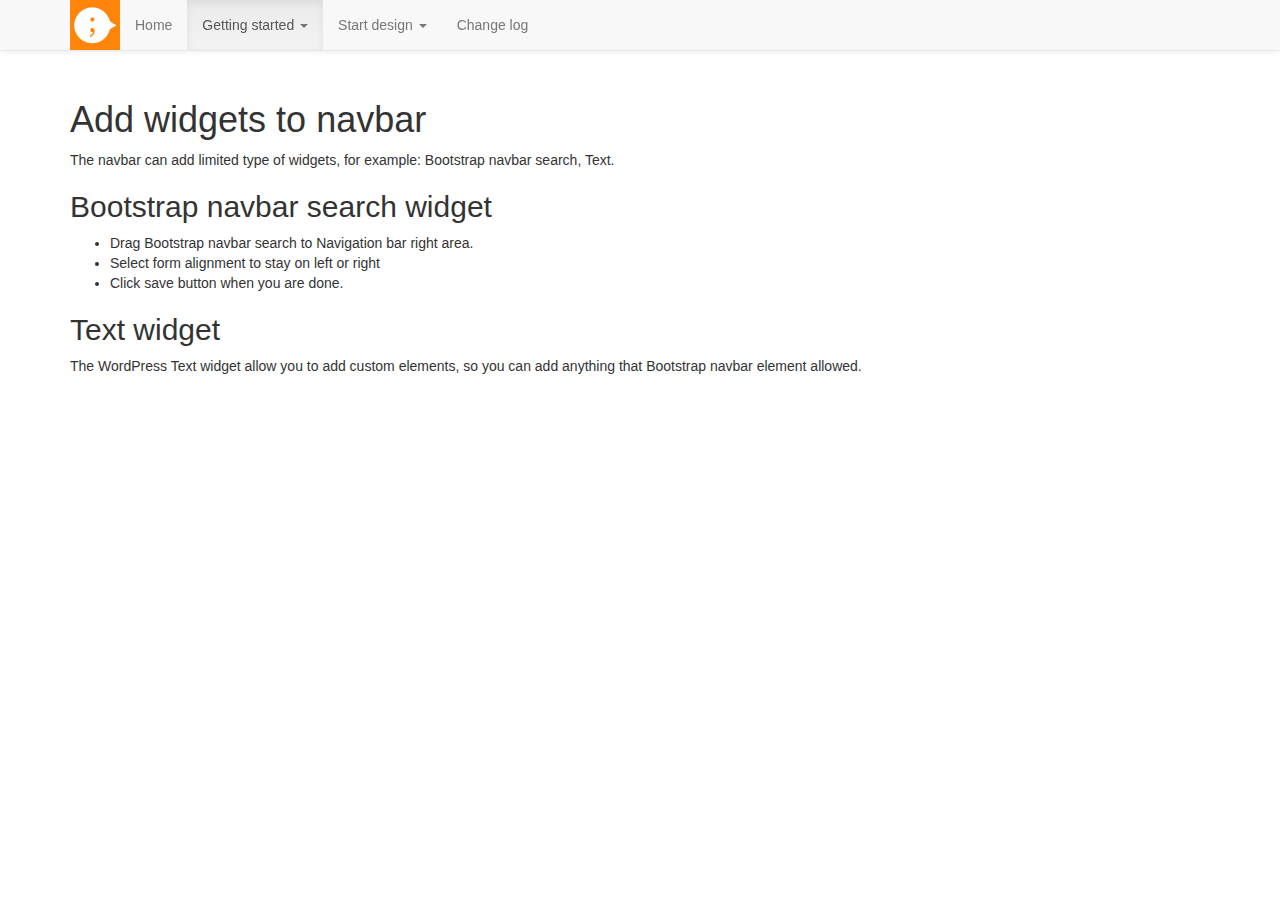
<file: wp/document/getting-started-widget-navbar.html>
<!DOCTYPE html>
<!--[if lt IE 7]>      <html class="no-js lt-ie9 lt-ie8 lt-ie7"> <![endif]-->
<!--[if IE 7]>         <html class="no-js lt-ie9 lt-ie8"> <![endif]-->
<!--[if IE 8]>         <html class="no-js lt-ie9"> <![endif]-->
<!--[if gt IE 8]><!--> <html class="no-js"> <!--<![endif]-->
	<head>
		<meta charset="utf-8">
		<meta http-equiv="X-UA-Compatible" content="IE=edge,chrome=1">
		<title>Bootstrap Basic Document</title>
		<meta name="description" content="">
		<meta name="viewport" content="width=device-width">

		<link rel="stylesheet" href="css/bootstrap.min.css">
		<link rel="stylesheet" href="css/bootstrap-theme.min.css">
		<link rel="stylesheet" href="css/font-awesome/css/font-awesome.min.css">
		<!--[if lte IE 7]>
		<link rel="stylesheet" href="css/font-awesome/css/font-awesome-ie7.min.css">
		<![endif]-->
		<link rel="stylesheet" href="css/main.css">

		<script src="js/vendor/modernizr-2.6.2-respond-1.1.0.min.js"></script>
	</head>
	<body id="the-page-body" data-spy="scroll" data-target="#the-page-navbar" data-offset="80">
		<a class="sr-only" href="#the-page-content">Skip to content</a>





		<!--[if lte IE 7]>
			<p class="ancient-browser-alert"><span class="icon-exclamation-sign icon-large"></span> You are using an <strong>outdated</strong> browser. Please <a href="http://browsehappy.com/">upgrade your browser</a> or <a href="http://www.google.com/chromeframe/?redirect=true">activate Google Chrome Frame</a> to improve your experience.</p>
		<![endif]-->





		<header>
			<nav id="the-page-navbar" class="navbar navbar-default navbar-fixed-top" role="navigation">
				<div class="container">
					<div class="row">
						<div class="col-xs-12">
							<!-- Brand and toggle get grouped for better mobile display -->
							<div class="navbar-header">
								<button type="button" class="navbar-toggle" data-toggle="collapse" data-target=".navbar-ex1-collapse">
									<span class="sr-only">Menu</span>
									<span class="icon-bar"></span>
									<span class="icon-bar"></span>
									<span class="icon-bar"></span>
								</button>
								<h1 class="brand-logo"><a class="navbar-brand" href="#the-page-body">Bootstrap Basic</a></h1>
							</div>

							<!-- Collect the nav links, forms, and other content for toggling -->
							<div class="collapse navbar-collapse navbar-ex1-collapse">
								<ul class="nav navbar-nav">
									<li><a href="index.html">Home</a></li>
									<li class="dropdown active"><a href="#" class="dropdown-toggle" data-toggle="dropdown">Getting started <span class="caret"></span></a>
										<ul class="dropdown-menu">
											<li><a href="getting-started-install.html">Installation</a></li>
											<li class="active"><a href="getting-started-widget-navbar.html">Add widget to navbar</a></li>
											<li><a href="getting-started-custom-bg.html">Change custom background</a></li>
										</ul>
									</li>
									<li class="dropdown"><a href="#" class="dropdown-toggle" data-toggle="dropdown">Start design <span class="caret"></span></a>
										<ul class="dropdown-menu">
											<li><a href="start-design-config.html">Configuration, setting, and naming</a></li>
											<li><a href="start-design-change-language.html">Change the language</a></li>
											<li><a href="start-design-resources.html">More resources for theme developer</a></li>
										</ul>
									</li>
									<li><a href="change-log.html">Change log</a></li>
								</ul>
							</div><!-- /.navbar-collapse -->
						</div>
					</div>
				</div>
			</nav><!--.navbar-->
		</header>


		<div class="container">
			<div class="row">
				<div class="col-md-12" id="the-page-content">
					<article>
						<section id="getting-started">
							<h1>Add widgets to navbar</h1>
							<p>The navbar can add limited type of widgets, for example: Bootstrap navbar search, Text.</p>

							<h2>Bootstrap navbar search widget</h2>
							<ul>
								<li>Drag Bootstrap navbar search to Navigation bar right area.</li>
								<li>Select form alignment to stay on left or right</li>
								<li>Click save button when you are done.</li>
							</ul>

							<h2>Text widget</h2>
							<p>The WordPress Text widget allow you to add custom elements, so you can add anything that Bootstrap navbar element allowed.</p>
						</section><!--#getting-started-->


						<div class="the-page-end"></div>


					</article>
				</div>
			</div>
		</div>





		<script src="js/vendor/jquery-1.10.1.min.js"></script>
		<script src="js/vendor/bootstrap.min.js"></script>
		<script src="js/main.js"></script>
	</body>
</html>
</file>
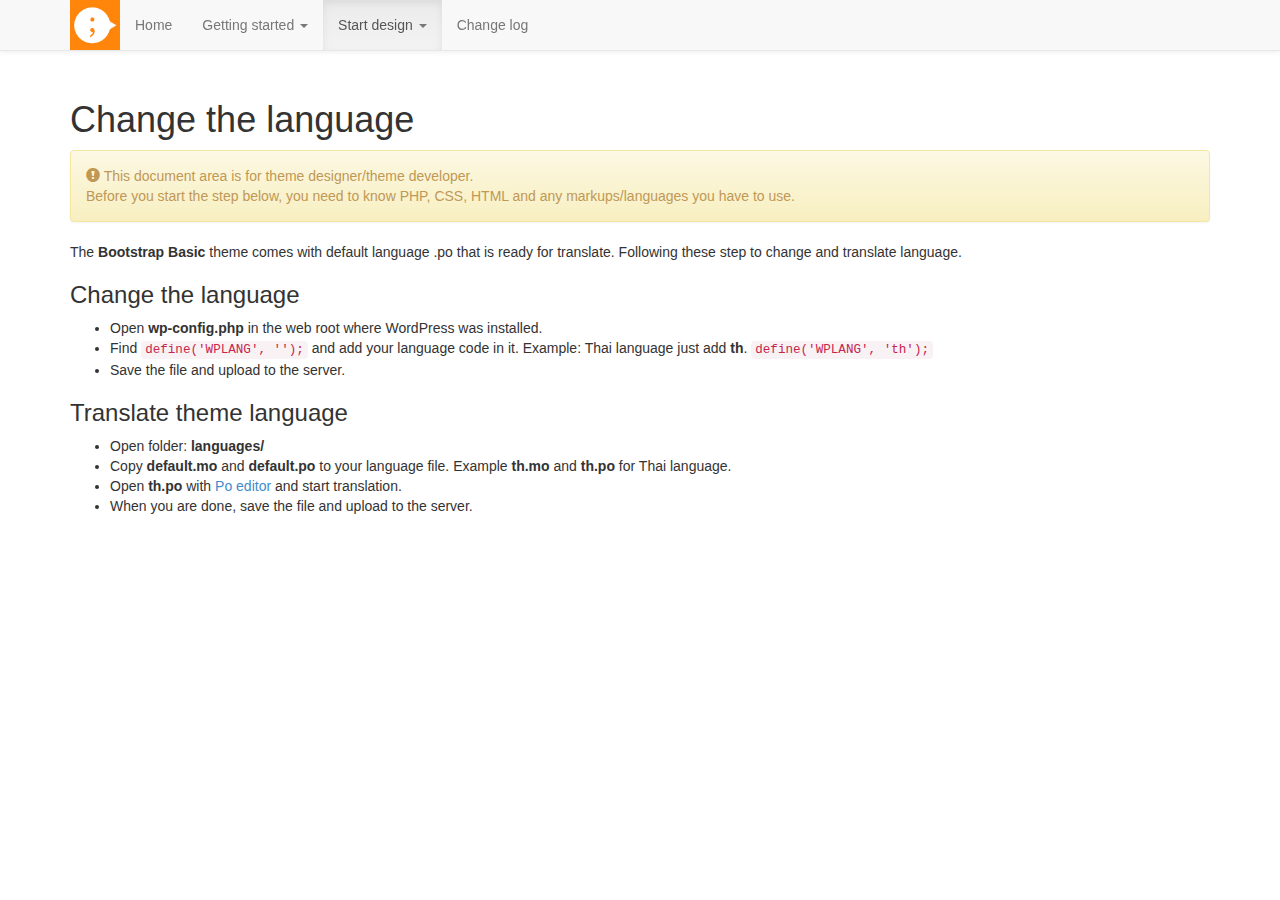
<file: wp/document/start-design-change-language.html>
<!DOCTYPE html>
<!--[if lt IE 7]>      <html class="no-js lt-ie9 lt-ie8 lt-ie7"> <![endif]-->
<!--[if IE 7]>         <html class="no-js lt-ie9 lt-ie8"> <![endif]-->
<!--[if IE 8]>         <html class="no-js lt-ie9"> <![endif]-->
<!--[if gt IE 8]><!--> <html class="no-js"> <!--<![endif]-->
	<head>
		<meta charset="utf-8">
		<meta http-equiv="X-UA-Compatible" content="IE=edge,chrome=1">
		<title>Bootstrap Basic Document</title>
		<meta name="description" content="">
		<meta name="viewport" content="width=device-width">

		<link rel="stylesheet" href="css/bootstrap.min.css">
		<link rel="stylesheet" href="css/bootstrap-theme.min.css">
		<link rel="stylesheet" href="css/font-awesome/css/font-awesome.min.css">
		<!--[if lte IE 7]>
		<link rel="stylesheet" href="css/font-awesome/css/font-awesome-ie7.min.css">
		<![endif]-->
		<link rel="stylesheet" href="css/main.css">

		<script src="js/vendor/modernizr-2.6.2-respond-1.1.0.min.js"></script>
	</head>
	<body id="the-page-body" data-spy="scroll" data-target="#the-page-navbar" data-offset="80">
		<a class="sr-only" href="#the-page-content">Skip to content</a>





		<!--[if lte IE 7]>
			<p class="ancient-browser-alert"><span class="icon-exclamation-sign icon-large"></span> You are using an <strong>outdated</strong> browser. Please <a href="http://browsehappy.com/">upgrade your browser</a> or <a href="http://www.google.com/chromeframe/?redirect=true">activate Google Chrome Frame</a> to improve your experience.</p>
		<![endif]-->





		<header>
			<nav id="the-page-navbar" class="navbar navbar-default navbar-fixed-top" role="navigation">
				<div class="container">
					<div class="row">
						<div class="col-xs-12">
							<!-- Brand and toggle get grouped for better mobile display -->
							<div class="navbar-header">
								<button type="button" class="navbar-toggle" data-toggle="collapse" data-target=".navbar-ex1-collapse">
									<span class="sr-only">Menu</span>
									<span class="icon-bar"></span>
									<span class="icon-bar"></span>
									<span class="icon-bar"></span>
								</button>
								<h1 class="brand-logo"><a class="navbar-brand" href="#the-page-body">Bootstrap Basic</a></h1>
							</div>

							<!-- Collect the nav links, forms, and other content for toggling -->
							<div class="collapse navbar-collapse navbar-ex1-collapse">
								<ul class="nav navbar-nav">
									<li><a href="index.html">Home</a></li>
									<li class="dropdown"><a href="#" class="dropdown-toggle" data-toggle="dropdown">Getting started <span class="caret"></span></a>
										<ul class="dropdown-menu">
											<li><a href="getting-started-install.html">Installation</a></li>
											<li><a href="getting-started-widget-navbar.html">Add widget to navbar</a></li>
											<li><a href="getting-started-custom-bg.html">Change custom background</a></li>
										</ul>
									</li>
									<li class="dropdown active"><a href="#" class="dropdown-toggle" data-toggle="dropdown">Start design <span class="caret"></span></a>
										<ul class="dropdown-menu">
											<li><a href="start-design-config.html">Configuration, setting, and naming</a></li>
											<li class="active"><a href="start-design-change-language.html">Change the language</a></li>
											<li><a href="start-design-resources.html">More resources for theme developer</a></li>
										</ul>
									</li>
									<li><a href="change-log.html">Change log</a></li>
								</ul>
							</div><!-- /.navbar-collapse -->
						</div>
					</div>
				</div>
			</nav><!--.navbar-->
		</header>


		<div class="container">
			<div class="row">
				<div class="col-md-12" id="the-page-content">
					<article>
						<section id="getting-started">
							<h1>Change the language</h1>

							<div class="alert alert-warning">
								<span class="glyphicon glyphicon-exclamation-sign"></span>
								This document area is for theme designer/theme developer.<br />
								Before you start the step below, you need to know PHP, CSS, HTML and any markups/languages you have to use.
							</div>

							<p>The <strong>Bootstrap Basic</strong> theme comes with default language .po that is ready for translate. Following these step to change and translate language.</p>

							<h3>Change the language</h3>

							<ul>
								<li>Open <strong>wp-config.php</strong> in the web root where WordPress was installed.</li>
								<li>Find <code>define('WPLANG', '');</code> and add your language code in it. Example: Thai language just add <strong>th</strong>. <code>define('WPLANG', 'th');</code></li>
								<li>Save the file and upload to the server.</li>
							</ul>

							<h3>Translate theme language</h3>
							<ul>
								<li>Open folder: <strong>languages/</strong></li>
								<li>Copy <strong>default.mo</strong> and <strong>default.po</strong> to your language file. Example <strong>th.mo</strong> and <strong>th.po</strong> for Thai language.</li>
								<li>Open <strong>th.po</strong> with <a href="http://www.poedit.net/" target="_blank">Po editor</a> and start translation.</li>
								<li>When you are done, save the file and upload to the server.</li>
							</ul>
						</section><!--#getting-started-->


						<div class="the-page-end"></div>


					</article>
				</div>
			</div>
		</div>





		<script src="js/vendor/jquery-1.10.1.min.js"></script>
		<script src="js/vendor/bootstrap.min.js"></script>
		<script src="js/main.js"></script>
	</body>
</html>
</file>
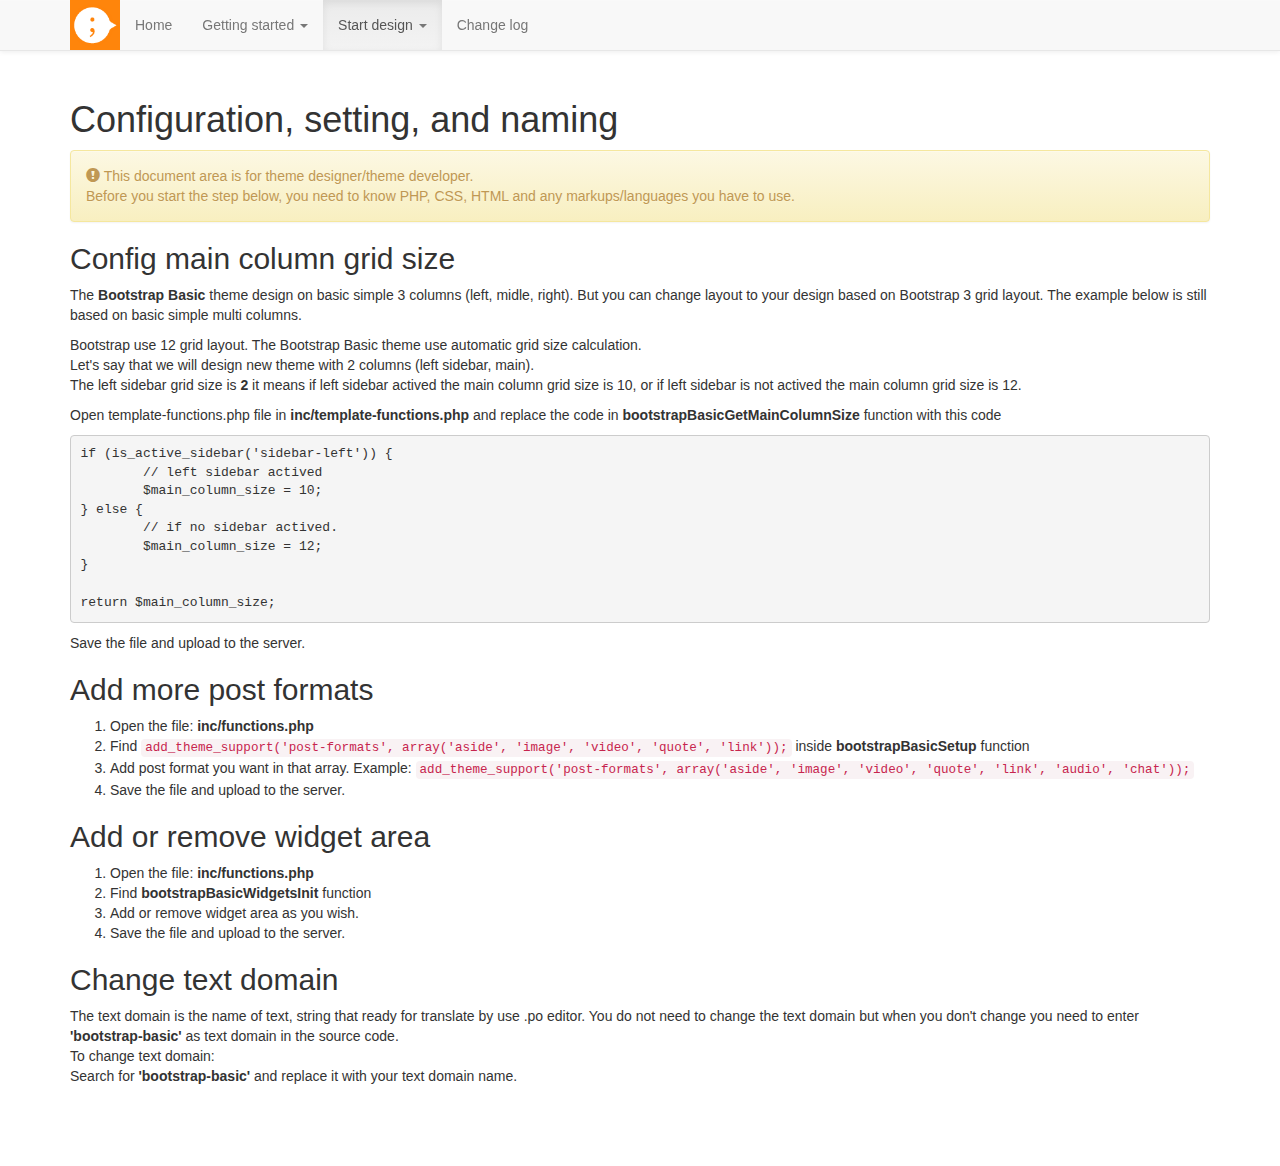
<file: wp/document/start-design-config.html>
<!DOCTYPE html>
<!--[if lt IE 7]>      <html class="no-js lt-ie9 lt-ie8 lt-ie7"> <![endif]-->
<!--[if IE 7]>         <html class="no-js lt-ie9 lt-ie8"> <![endif]-->
<!--[if IE 8]>         <html class="no-js lt-ie9"> <![endif]-->
<!--[if gt IE 8]><!--> <html class="no-js"> <!--<![endif]-->
	<head>
		<meta charset="utf-8">
		<meta http-equiv="X-UA-Compatible" content="IE=edge,chrome=1">
		<title>Bootstrap Basic Document</title>
		<meta name="description" content="">
		<meta name="viewport" content="width=device-width">

		<link rel="stylesheet" href="css/bootstrap.min.css">
		<link rel="stylesheet" href="css/bootstrap-theme.min.css">
		<link rel="stylesheet" href="css/font-awesome/css/font-awesome.min.css">
		<!--[if lte IE 7]>
		<link rel="stylesheet" href="css/font-awesome/css/font-awesome-ie7.min.css">
		<![endif]-->
		<link rel="stylesheet" href="css/main.css">

		<script src="js/vendor/modernizr-2.6.2-respond-1.1.0.min.js"></script>
	</head>
	<body id="the-page-body" data-spy="scroll" data-target="#the-page-navbar" data-offset="80">
		<a class="sr-only" href="#the-page-content">Skip to content</a>





		<!--[if lte IE 7]>
			<p class="ancient-browser-alert"><span class="icon-exclamation-sign icon-large"></span> You are using an <strong>outdated</strong> browser. Please <a href="http://browsehappy.com/">upgrade your browser</a> or <a href="http://www.google.com/chromeframe/?redirect=true">activate Google Chrome Frame</a> to improve your experience.</p>
		<![endif]-->





		<header>
			<nav id="the-page-navbar" class="navbar navbar-default navbar-fixed-top" role="navigation">
				<div class="container">
					<div class="row">
						<div class="col-xs-12">
							<!-- Brand and toggle get grouped for better mobile display -->
							<div class="navbar-header">
								<button type="button" class="navbar-toggle" data-toggle="collapse" data-target=".navbar-ex1-collapse">
									<span class="sr-only">Menu</span>
									<span class="icon-bar"></span>
									<span class="icon-bar"></span>
									<span class="icon-bar"></span>
								</button>
								<h1 class="brand-logo"><a class="navbar-brand" href="#the-page-body">Bootstrap Basic</a></h1>
							</div>

							<!-- Collect the nav links, forms, and other content for toggling -->
							<div class="collapse navbar-collapse navbar-ex1-collapse">
								<ul class="nav navbar-nav">
									<li><a href="index.html">Home</a></li>
									<li class="dropdown"><a href="#" class="dropdown-toggle" data-toggle="dropdown">Getting started <span class="caret"></span></a>
										<ul class="dropdown-menu">
											<li><a href="getting-started-install.html">Installation</a></li>
											<li><a href="getting-started-widget-navbar.html">Add widget to navbar</a></li>
											<li><a href="getting-started-custom-bg.html">Change custom background</a></li>
										</ul>
									</li>
									<li class="dropdown active"><a href="#" class="dropdown-toggle" data-toggle="dropdown">Start design <span class="caret"></span></a>
										<ul class="dropdown-menu">
											<li class="active"><a href="start-design-config.html">Configuration, setting, and naming</a></li>
											<li><a href="start-design-change-language.html">Change the language</a></li>
											<li><a href="start-design-resources.html">More resources for theme developer</a></li>
										</ul>
									</li>
									<li><a href="change-log.html">Change log</a></li>
								</ul>
							</div><!-- /.navbar-collapse -->
						</div>
					</div>
				</div>
			</nav><!--.navbar-->
		</header>


		<div class="container">
			<div class="row">
				<div class="col-md-12" id="the-page-content">
					<article>
						<section id="getting-started">
							<h1>Configuration, setting, and naming</h1>

							<div class="alert alert-warning">
								<span class="glyphicon glyphicon-exclamation-sign"></span>
								This document area is for theme designer/theme developer.<br />
								Before you start the step below, you need to know PHP, CSS, HTML and any markups/languages you have to use.
							</div>

							<h2>Config main column grid size</h2>

							<p>The <strong>Bootstrap Basic</strong> theme design on basic simple 3 columns (left, midle, right). But you can change layout to your design based on Bootstrap 3 grid layout.
							The example below is still based on basic simple multi columns.</p>

							<p>Bootstrap use 12 grid layout. The Bootstrap Basic theme use automatic grid size calculation.<br />
								Let's say that we will design new theme with 2 columns (left sidebar, main).<br />
								The left sidebar grid size is <strong>2</strong> it means if left sidebar actived the main column grid size is 10, or if left sidebar is not actived the main column grid size is 12.</p>

							<p>Open template-functions.php file in <strong>inc/template-functions.php</strong> and replace the code in <strong>bootstrapBasicGetMainColumnSize</strong> function with this code</p>

<pre>
if (is_active_sidebar('sidebar-left')) {
	// left sidebar actived
	$main_column_size = 10;
} else {
	// if no sidebar actived.
	$main_column_size = 12;
}

return $main_column_size;
</pre>

							<p>Save the file and upload to the server.</p>

							<h2>Add more post formats</h2>

							<ol>
								<li>Open the file: <strong>inc/functions.php</strong></li>
								<li>Find <code>add_theme_support('post-formats', array('aside', 'image', 'video', 'quote', 'link'));</code> inside <strong>bootstrapBasicSetup</strong> function</li>
								<li>Add post format you want in that array. Example: <code>add_theme_support('post-formats', array('aside', 'image', 'video', 'quote', 'link', 'audio', 'chat'));</code></li>
								<li>Save the file and upload to the server.</li>
							</ol>

							<h2>Add or remove widget area</h2>

							<ol>
								<li>Open the file: <strong>inc/functions.php</strong></li>
								<li>Find <strong>bootstrapBasicWidgetsInit</strong> function</li>
								<li>Add or remove widget area as you wish.</li>
								<li>Save the file and upload to the server.</li>
							</ol>

							<h2>Change text domain</h2>

							<p>The text domain is the name of text, string that ready for translate by use .po editor.
								You do not need to change the text domain but when you don't change you need to enter <strong>'bootstrap-basic'</strong> as text domain in the source code.<br />
								To change text domain:<br />
								Search for <strong>'bootstrap-basic'</strong> and replace it with your text domain name.</p>
						</section><!--#getting-started-->


						<div class="the-page-end"></div>


					</article>
				</div>
			</div>
		</div>





		<script src="js/vendor/jquery-1.10.1.min.js"></script>
		<script src="js/vendor/bootstrap.min.js"></script>
		<script src="js/main.js"></script>
	</body>
</html>
</file>
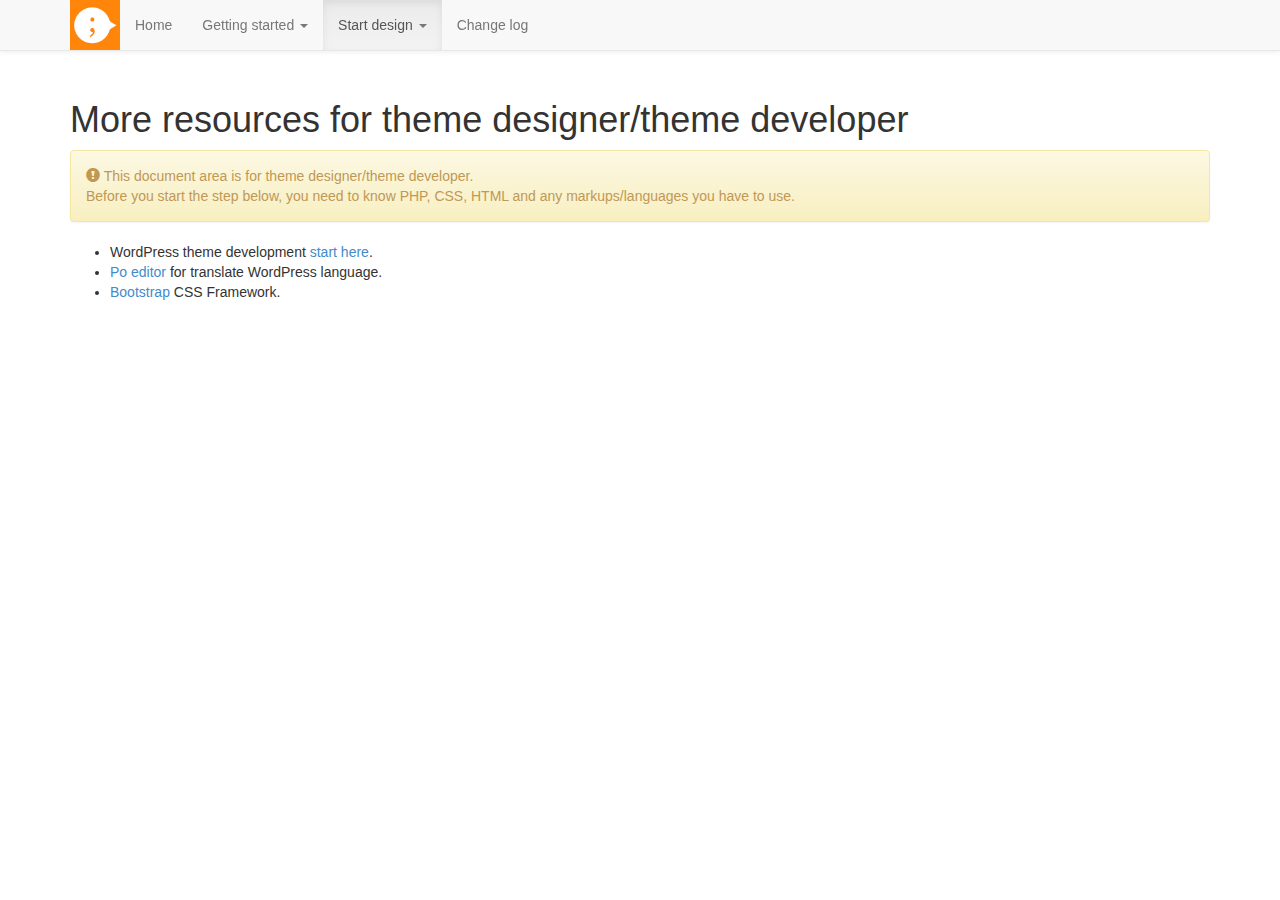
<file: wp/document/start-design-resources.html>
<!DOCTYPE html>
<!--[if lt IE 7]>      <html class="no-js lt-ie9 lt-ie8 lt-ie7"> <![endif]-->
<!--[if IE 7]>         <html class="no-js lt-ie9 lt-ie8"> <![endif]-->
<!--[if IE 8]>         <html class="no-js lt-ie9"> <![endif]-->
<!--[if gt IE 8]><!--> <html class="no-js"> <!--<![endif]-->
	<head>
		<meta charset="utf-8">
		<meta http-equiv="X-UA-Compatible" content="IE=edge,chrome=1">
		<title>Bootstrap Basic Document</title>
		<meta name="description" content="">
		<meta name="viewport" content="width=device-width">

		<link rel="stylesheet" href="css/bootstrap.min.css">
		<link rel="stylesheet" href="css/bootstrap-theme.min.css">
		<link rel="stylesheet" href="css/font-awesome/css/font-awesome.min.css">
		<!--[if lte IE 7]>
		<link rel="stylesheet" href="css/font-awesome/css/font-awesome-ie7.min.css">
		<![endif]-->
		<link rel="stylesheet" href="css/main.css">

		<script src="js/vendor/modernizr-2.6.2-respond-1.1.0.min.js"></script>
	</head>
	<body id="the-page-body" data-spy="scroll" data-target="#the-page-navbar" data-offset="80">
		<a class="sr-only" href="#the-page-content">Skip to content</a>





		<!--[if lte IE 7]>
			<p class="ancient-browser-alert"><span class="icon-exclamation-sign icon-large"></span> You are using an <strong>outdated</strong> browser. Please <a href="http://browsehappy.com/">upgrade your browser</a> or <a href="http://www.google.com/chromeframe/?redirect=true">activate Google Chrome Frame</a> to improve your experience.</p>
		<![endif]-->





		<header>
			<nav id="the-page-navbar" class="navbar navbar-default navbar-fixed-top" role="navigation">
				<div class="container">
					<div class="row">
						<div class="col-xs-12">
							<!-- Brand and toggle get grouped for better mobile display -->
							<div class="navbar-header">
								<button type="button" class="navbar-toggle" data-toggle="collapse" data-target=".navbar-ex1-collapse">
									<span class="sr-only">Menu</span>
									<span class="icon-bar"></span>
									<span class="icon-bar"></span>
									<span class="icon-bar"></span>
								</button>
								<h1 class="brand-logo"><a class="navbar-brand" href="#the-page-body">Bootstrap Basic</a></h1>
							</div>

							<!-- Collect the nav links, forms, and other content for toggling -->
							<div class="collapse navbar-collapse navbar-ex1-collapse">
								<ul class="nav navbar-nav">
									<li><a href="index.html">Home</a></li>
									<li class="dropdown"><a href="#" class="dropdown-toggle" data-toggle="dropdown">Getting started <span class="caret"></span></a>
										<ul class="dropdown-menu">
											<li><a href="getting-started-install.html">Installation</a></li>
											<li><a href="getting-started-widget-navbar.html">Add widget to navbar</a></li>
											<li><a href="getting-started-custom-bg.html">Change custom background</a></li>
										</ul>
									</li>
									<li class="dropdown active"><a href="#" class="dropdown-toggle" data-toggle="dropdown">Start design <span class="caret"></span></a>
										<ul class="dropdown-menu">
											<li><a href="start-design-config.html">Configuration, setting, and naming</a></li>
											<li><a href="start-design-change-language.html">Change the language</a></li>
											<li class="active"><a href="start-design-resources.html">More resources for theme developer</a></li>
										</ul>
									</li>
									<li><a href="change-log.html">Change log</a></li>
								</ul>
							</div><!-- /.navbar-collapse -->
						</div>
					</div>
				</div>
			</nav><!--.navbar-->
		</header>


		<div class="container">
			<div class="row">
				<div class="col-md-12" id="the-page-content">
					<article>
						<section id="getting-started">
							<h1>More resources for theme designer/theme developer</h1>

							<div class="alert alert-warning">
								<span class="glyphicon glyphicon-exclamation-sign"></span>
								This document area is for theme designer/theme developer.<br />
								Before you start the step below, you need to know PHP, CSS, HTML and any markups/languages you have to use.
							</div>

							<ul>
								<li>WordPress theme development <a href="http://codex.wordpress.org/Theme_Development" target="_blank">start here</a>.</li>
								<li><a href="http://www.poedit.net/" target="_blank">Po editor</a> for translate WordPress language.</li>
								<li><a href="http://getbootstrap.com" target="_blank">Bootstrap</a> CSS Framework.</li>
							</ul>
						</section><!--#getting-started-->


						<div class="the-page-end"></div>


					</article>
				</div>
			</div>
		</div>





		<script src="js/vendor/jquery-1.10.1.min.js"></script>
		<script src="js/vendor/bootstrap.min.js"></script>
		<script src="js/main.js"></script>
	</body>
</html>
</file>
<file: css/style.css>
/* GLOBAL STYLES
-------------------------------------------------- */
/* Padding below the footer and lighter body text */

html {
    background: url(../img/background-img-repeat.png) repeat;
}

body {
    padding-bottom: 40px;
    color: #5a5a5a;
    margin-top: 16px;
    background: transparent;
}

.body-wrapper {
    background: white;
    padding: 22px 0 22px 0;
    max-width: 962px;
    margin: auto;
    -moz-box-shadow: 0 0 20px 5px #999;
    -webkit-box-shadow: 0 0 20px 5px #999;
}

.container {
    padding-left: 27px;
    padding-right: 24px;
}

.radio label {
    padding-right: 20px;
}

/* CUSTOMIZE THE NAVBAR
-------------------------------------------------- */

.navbar-wrapper {
    position: absolute;
    top: 0;
    right: 0;
    left: 0;
    z-index: 20;
}

.logo {
    margin-top: -42px;
}

.nav > li {
    font-size: 17px;
}

/*
#navbar {
    position: relative;
}

#navbar .nav {
    position: absolute;
    bottom: 0;
    right: 0;
    margin-bottom: -25px;
}
*/

/* CUSTOMIZE THE CAROUSEL
-------------------------------------------------- */

/* Carousel base class */
.carousel {
    height: 533px;
    max-width: 906px;
    margin-bottom: 15px;
    margin-left: 0px;
    margin-right: 0px;
    margin-top: -130px;
}

.carousel .item {
    height: 533px;
    max-width: 906px;
    background-color: #777;
}
.carousel-inner > .item > img {
    position: absolute;
    top: 0;
    left: 0;
    min-width: 100%;
    height: auto;
}

/* Using Font Awesome instead of Glyphicons */
.carousel-control .fa-chevron-left,
.carousel-control .fa-chevron-right {
    position: absolute;
    top: 50%;
    margin-top: -10px;
    z-index: 5;
    display: inline-block;
    font-size: 24px;
}
.carousel-control .icon-prev,
.carousel-control .fa-chevron-left {
    left: 20%;
    margin-left: -10px;
}
.carousel-control .icon-next,
.carousel-control .fa-chevron-right {
    right: 20%;
    margin-right: -10px;
}

/* CUSTOM STYLES
-------------------------------------------------- */

.content-arrow {
    padding-left: 80px;
    background: url(../img/help-for-new-parents-of-newborns-and-infants.png) no-repeat;
}

#donate-button {
    width: 900px;
    position: absolute;
    top: 0px;
    z-index: 50;
    background: url(../img/donate-to-partners-in-parenting-nonprofit.png) no-repeat;
    background-position: right;
    padding: 53px 123px;
}

.social-icons {
    letter-spacing: 3px;
}

.banner-header {
    padding: 14px 0;
}

footer {
    padding-top: 50px;
    color: #777;
}

.body-container {
    margin-top: 130px;
}

/* RESPONSIVE CSS
-------------------------------------------------- */

@media (min-width: 768px) {
    /* Navbar positioning foo */
    .navbar-wrapper {
        margin-top: 60px;
    }
    .navbar-wrapper .container {
        padding-right: 85px;
        padding-left: 45px;
    }
    .navbar-wrapper .navbar {
        padding-right: 0;
        padding-left: 0;
    }
}

@media (max-width: 960px) {
    .carousel, .carousel .item {
        height: 405px;
    }

    .logo {
        max-width: 170px;
        margin-top: -33px;
    }

    .nav > li {
        font-size: 13px;
    }

    .navbar-wrapper .container {
        padding-right: 35px;
        padding-left: 35px;
    }

    .body-wrapper {
        background: white;
        padding: 22px 0 22px 0;
        max-width: 796px;
        margin: auto;
        -moz-box-shadow: 0 0 20px 5px #999;
        -webkit-box-shadow: 0 0 20px 5px #999;
    }

    #donate-button {
        width: 686px;
    }
}

@media (max-width: 768px) {
    .carousel {
        display:none;
    }

    .body-wrapper {
        background: white;
        padding: 22px 0 22px 0;
        max-width: 770px;
        margin: auto;
        -moz-box-shadow: 0 0 20px 5px #999;
        -webkit-box-shadow: 0 0 20px 5px #999;
        margin-top: 100px;
    }

    #donate-button {
        display: none;
    }

    .body-container {
        margin-top: -20px;
    }
}

@media only screen 
  and (min-device-width: 768px) 
  and (max-device-width: 1024px) 
  and (orientation: portrait) {
    .carousel {
	display: block;
    }
}

.vcenter {
    display: table !important;
    height: 220px;
}

.vc-content {
    display: table-cell;
    vertical-align: middle;
    text-align: center;
}
</file>
<file: wp/document/css/main.css>
/*
  Author: Vee Winch.
  Package: Okvee PROJECT_NAME. or known as PROJECT_NAME.
*/


body {
	padding: 80px 0 0;
}



.ancient-browser-alert {
	background: #820000;
	color: #F4DEDE;
	font-size: 13px;
	padding: 5px;
	text-align: center;
}
.ancient-browser-alert a {
	color: #fff;
	text-decoration: underline;
}



.brand-logo {
	background: url('../img/product-thumbnail.png') no-repeat 50% 50%;
	background-size: contain;
	height: 50px;
	margin: 0;
	text-indent: -999999px;
	width: 50px;
}
.brand-logo a.navbar-brand {
	display: block;
	height: 100%;
	width: 100%;
}



.btn-default {
	background-image: none;
	filter: none;
}
.btn-default:active,
.btn-default.active {
	border-color: #adadad;
}



.document-main-section {
	margin-top: 80px;
}
.document-main-section h2 {
	border-bottom: 1px solid #ccc;
}



.navbar {
	background-image: none;
	filter: none;
}
.navbar .container .brand-logo .navbar-brand {
	margin: 0;
}
.navbar .navbar-nav > .active > a {
	background-color: #e7e7e7;
}



.panel-default > .panel-heading {
	background-image: none;
	filter: none;
}



.the-page-end {
	margin-bottom: 80px;
}



.thumbnail img {
	height: auto;
	max-width: 100%;
}



#features .list-unstyled > li ul {
	list-style: none;
	padding-left: 20px;
	padding-top: 5px;
}
</file>
